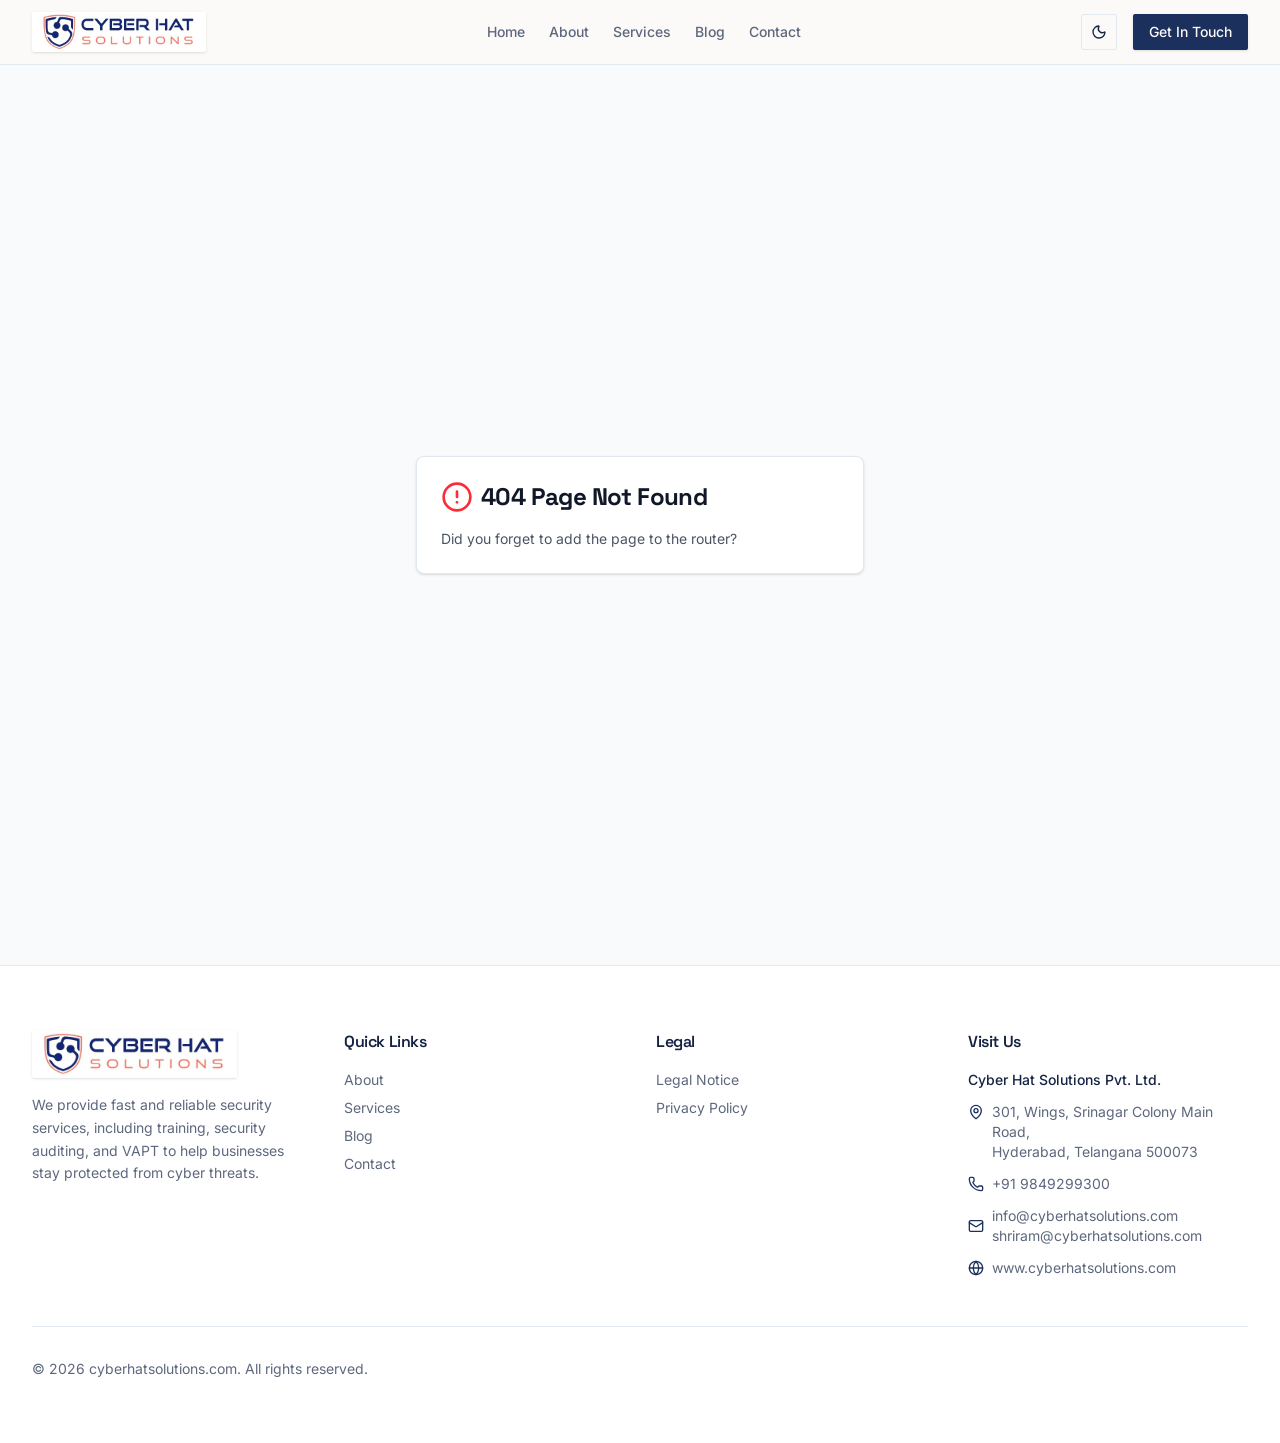
<file: index.html>
<!DOCTYPE html>
<html lang="en">
  <head>
    <meta charset="UTF-8" />
    <meta name="viewport" content="width=device-width, initial-scale=1.0, maximum-scale=1" />
    <title>CyberhatSolutions.com | Cybersecurity Consulting &amp; Training</title>
    <meta name="description" content="CyberHatSolutions provides cybersecurity consulting, VAPT, security auditing, compliance, and professional training services." />
    <meta name="robots" content="index, follow" />
    <meta property="og:title" content="CyberhatSolutions.com" />
    <meta property="og:description" content="Cybersecurity consulting, VAPT, security auditing, compliance, and professional training services." />
    <meta property="og:type" content="website" />
    <meta name="twitter:card" content="summary_large_image" />
    <meta name="twitter:title" content="CyberhatSolutions.com" />
    <meta name="twitter:description" content="Cybersecurity consulting, VAPT, security auditing, compliance, and professional training services." />
    <script>
      (function () {
        var stored = localStorage.getItem('cyberhat-theme');
        var prefersDark = window.matchMedia('(prefers-color-scheme: dark)').matches;
        document.documentElement.classList.toggle('dark', stored ? stored === 'dark' : prefersDark);
      })();
    </script>
    <link rel="icon" type="image/svg+xml" href="/favicon.svg" />
    <link rel="preconnect" href="https://fonts.googleapis.com">
    <link rel="preconnect" href="https://fonts.gstatic.com" crossorigin>
    <link href="https://fonts.googleapis.com/css2?family=Inter:wght@400;500;600;700&display=swap" rel="stylesheet">
    <script type="module" crossorigin src="/assets/index-q14J6vjS.js"></script>
    <link rel="stylesheet" crossorigin href="/assets/index-Cntqm3XF.css">
  </head>
  <body>
    <div id="root"></div>
  </body>
</html>
</file>
<file: assets/index-Cntqm3XF.css>
@import"https://fonts.googleapis.com/css2?family=Inter:wght@400;500;600;700&family=Space+Grotesk:wght@500;600;700&family=Space+Mono:ital,wght@0,400;0,700;1,400&display=swap";@layer components;@layer properties{@supports (((-webkit-hyphens:none)) and (not (margin-trim:inline))) or ((-moz-orient:inline) and (not (color:rgb(from red r g b)))){*,:before,:after,::backdrop{--tw-translate-x:0;--tw-translate-y:0;--tw-translate-z:0;--tw-rotate-x:initial;--tw-rotate-y:initial;--tw-rotate-z:initial;--tw-skew-x:initial;--tw-skew-y:initial;--tw-space-y-reverse:0;--tw-space-x-reverse:0;--tw-divide-y-reverse:0;--tw-border-style:solid;--tw-gradient-position:initial;--tw-gradient-from:#0000;--tw-gradient-via:#0000;--tw-gradient-to:#0000;--tw-gradient-stops:initial;--tw-gradient-via-stops:initial;--tw-gradient-from-position:0%;--tw-gradient-via-position:50%;--tw-gradient-to-position:100%;--tw-leading:initial;--tw-font-weight:initial;--tw-tracking:initial;--tw-ordinal:initial;--tw-slashed-zero:initial;--tw-numeric-figure:initial;--tw-numeric-spacing:initial;--tw-numeric-fraction:initial;--tw-shadow:0 0 #0000;--tw-shadow-color:initial;--tw-shadow-alpha:100%;--tw-inset-shadow:0 0 #0000;--tw-inset-shadow-color:initial;--tw-inset-shadow-alpha:100%;--tw-ring-color:initial;--tw-ring-shadow:0 0 #0000;--tw-inset-ring-color:initial;--tw-inset-ring-shadow:0 0 #0000;--tw-ring-inset:initial;--tw-ring-offset-width:0px;--tw-ring-offset-color:#fff;--tw-ring-offset-shadow:0 0 #0000;--tw-outline-style:solid;--tw-blur:initial;--tw-brightness:initial;--tw-contrast:initial;--tw-grayscale:initial;--tw-hue-rotate:initial;--tw-invert:initial;--tw-opacity:initial;--tw-saturate:initial;--tw-sepia:initial;--tw-drop-shadow:initial;--tw-drop-shadow-color:initial;--tw-drop-shadow-alpha:100%;--tw-drop-shadow-size:initial;--tw-backdrop-blur:initial;--tw-backdrop-brightness:initial;--tw-backdrop-contrast:initial;--tw-backdrop-grayscale:initial;--tw-backdrop-hue-rotate:initial;--tw-backdrop-invert:initial;--tw-backdrop-opacity:initial;--tw-backdrop-saturate:initial;--tw-backdrop-sepia:initial;--tw-duration:initial;--tw-ease:initial;--tw-scale-x:1;--tw-scale-y:1;--tw-scale-z:1;--tw-content:"";--tw-divide-x-reverse:0;--tw-animation-delay:0s;--tw-animation-direction:normal;--tw-animation-duration:initial;--tw-animation-fill-mode:none;--tw-animation-iteration-count:1;--tw-enter-blur:0;--tw-enter-opacity:1;--tw-enter-rotate:0;--tw-enter-scale:1;--tw-enter-translate-x:0;--tw-enter-translate-y:0;--tw-exit-blur:0;--tw-exit-opacity:1;--tw-exit-rotate:0;--tw-exit-scale:1;--tw-exit-translate-x:0;--tw-exit-translate-y:0}}}@layer theme{:root,:host{--color-red-50:oklch(97.1% .013 17.38);--color-red-300:oklch(80.8% .114 19.571);--color-red-400:oklch(70.4% .191 22.216);--color-red-500:oklch(63.7% .237 25.331);--color-red-600:oklch(57.7% .245 27.325);--color-cyan-400:oklch(78.9% .154 211.53);--color-gray-50:oklch(98.5% .002 247.839);--color-gray-100:oklch(96.7% .003 264.542);--color-gray-600:oklch(44.6% .03 256.802);--color-gray-700:oklch(37.3% .034 259.733);--color-gray-800:oklch(27.8% .033 256.848);--color-gray-900:oklch(21% .034 264.665);--color-black:#000;--color-white:#fff;--spacing:.25rem;--container-sm:24rem;--container-md:28rem;--container-lg:32rem;--container-2xl:42rem;--container-3xl:48rem;--container-4xl:56rem;--text-xs:.75rem;--text-xs--line-height:calc(1 / .75);--text-sm:.875rem;--text-sm--line-height:calc(1.25 / .875);--text-base:1rem;--text-base--line-height: 1.5 ;--text-lg:1.125rem;--text-lg--line-height:calc(1.75 / 1.125);--text-xl:1.25rem;--text-xl--line-height:calc(1.75 / 1.25);--text-2xl:1.5rem;--text-2xl--line-height:calc(2 / 1.5);--text-3xl:1.875rem;--text-3xl--line-height: 1.2 ;--text-4xl:2.25rem;--text-4xl--line-height:calc(2.5 / 2.25);--text-5xl:3rem;--text-5xl--line-height:1;--text-6xl:3.75rem;--text-6xl--line-height:1;--text-7xl:4.5rem;--text-7xl--line-height:1;--text-8xl:6rem;--text-8xl--line-height:1;--text-9xl:8rem;--text-9xl--line-height:1;--font-weight-normal:400;--font-weight-medium:500;--font-weight-semibold:600;--font-weight-bold:700;--tracking-tight:-.025em;--tracking-wider:.05em;--tracking-widest:.1em;--leading-snug:1.375;--leading-normal:1.5;--leading-relaxed:1.625;--radius-2xl:1rem;--ease-in-out:cubic-bezier(.4, 0, .2, 1);--animate-spin:spin 1s linear infinite;--animate-pulse:pulse 2s cubic-bezier(.4, 0, .6, 1) infinite;--blur-sm:8px;--blur-md:12px;--blur-2xl:40px;--aspect-video:16 / 9;--default-transition-duration:.15s;--default-transition-timing-function:cubic-bezier(.4, 0, .2, 1);--default-font-family:var(--app-font-sans);--default-mono-font-family:var(--app-font-mono);--color-border:hsl(var(--border))}}@layer base{*,:after,:before,::backdrop{box-sizing:border-box;border:0 solid;margin:0;padding:0}::file-selector-button{box-sizing:border-box;border:0 solid;margin:0;padding:0}html,:host{-webkit-text-size-adjust:100%;tab-size:4;line-height:1.5;font-family:var(--default-font-family,-apple-system, BlinkMacSystemFont, "Segoe UI", Roboto, "Helvetica Neue", "Noto Sans", Arial, sans-serif, "Apple Color Emoji", "Segoe UI Emoji", "Segoe UI Symbol", "Noto Color Emoji");font-feature-settings:var(--default-font-feature-settings,normal);font-variation-settings:var(--default-font-variation-settings,normal);-webkit-tap-highlight-color:transparent}hr{height:0;color:inherit;border-top-width:1px}abbr:where([title]){-webkit-text-decoration:underline dotted;text-decoration:underline dotted}h1,h2,h3,h4,h5,h6{font-size:inherit;font-weight:inherit}a{color:inherit;-webkit-text-decoration:inherit;text-decoration:inherit}b,strong{font-weight:bolder}code,kbd,samp,pre{font-family:var(--default-mono-font-family,ui-monospace, SFMono-Regular, Menlo, Monaco, Consolas, "Liberation Mono", "Courier New", monospace);font-feature-settings:var(--default-mono-font-feature-settings,normal);font-variation-settings:var(--default-mono-font-variation-settings,normal);font-size:1em}small{font-size:80%}sub,sup{vertical-align:baseline;font-size:75%;line-height:0;position:relative}sub{bottom:-.25em}sup{top:-.5em}table{text-indent:0;border-color:inherit;border-collapse:collapse}:-moz-focusring:where(:not(iframe)){outline:auto}progress{vertical-align:baseline}summary{display:list-item}ol,ul,menu{list-style:none}img,svg,video,canvas,audio,iframe,embed,object{vertical-align:middle;display:block}img,video{max-width:100%;height:auto}button,input,select,optgroup,textarea{font:inherit;font-feature-settings:inherit;font-variation-settings:inherit;letter-spacing:inherit;color:inherit;opacity:1;background-color:#0000;border-radius:0}::file-selector-button{font:inherit;font-feature-settings:inherit;font-variation-settings:inherit;letter-spacing:inherit;color:inherit;opacity:1;background-color:#0000;border-radius:0}:where(select:is([multiple],[size])) optgroup{font-weight:bolder}:where(select:is([multiple],[size])) optgroup option{padding-inline-start:20px}::file-selector-button{margin-inline-end:4px}::placeholder{opacity:1}@supports (not ((-webkit-appearance:-apple-pay-button))) or (contain-intrinsic-size:1px){::placeholder{color:currentColor}@supports (color:color-mix(in lab,red,red)){::placeholder{color:color-mix(in oklab,currentcolor 50%,transparent)}}}textarea{resize:vertical}::-webkit-search-decoration{-webkit-appearance:none}::-webkit-date-and-time-value{min-height:1lh;text-align:inherit}::-webkit-datetime-edit{display:inline-flex}::-webkit-datetime-edit-fields-wrapper{padding:0}::-webkit-datetime-edit{padding-block:0}::-webkit-datetime-edit-year-field{padding-block:0}::-webkit-datetime-edit-month-field{padding-block:0}::-webkit-datetime-edit-day-field{padding-block:0}::-webkit-datetime-edit-hour-field{padding-block:0}::-webkit-datetime-edit-minute-field{padding-block:0}::-webkit-datetime-edit-second-field{padding-block:0}::-webkit-datetime-edit-millisecond-field{padding-block:0}::-webkit-datetime-edit-meridiem-field{padding-block:0}::-webkit-calendar-picker-indicator{line-height:1}:-moz-ui-invalid{box-shadow:none}button,input:where([type=button],[type=reset],[type=submit]){appearance:button}::file-selector-button{appearance:button}::-webkit-inner-spin-button{height:auto}::-webkit-outer-spin-button{height:auto}[hidden]:where(:not([hidden=until-found])){display:none!important}*{border-color:hsl(var(--border))}body{background-color:hsl(var(--background));font-family:var(--app-font-sans);color:hsl(var(--foreground));-webkit-font-smoothing:antialiased;-moz-osx-font-smoothing:grayscale}h1,h2,h3,h4,h5,h6{font-family:var(--app-font-display);--tw-tracking:var(--tracking-tight);letter-spacing:var(--tracking-tight)}}@layer utilities{.\@container\/field-group{container:field-group/inline-size}.pointer-events-auto{pointer-events:auto}.pointer-events-none{pointer-events:none}.invisible{visibility:hidden}.sr-only{clip-path:inset(50%);white-space:nowrap;border-width:0;width:1px;height:1px;margin:-1px;padding:0;position:absolute;overflow:hidden}.absolute{position:absolute}.fixed{position:fixed}.relative{position:relative}.static{position:static}.sticky{position:sticky}.inset-0{inset:0}.inset-x-0{inset-inline:0}.inset-y-0{inset-block:0}.-top-4{top:calc(var(--spacing) * -4)}.-top-12{top:calc(var(--spacing) * -12)}.top-0{top:0}.top-1\.5{top:calc(var(--spacing) * 1.5)}.top-1\/2{top:50%}.top-2{top:calc(var(--spacing) * 2)}.top-3\.5{top:calc(var(--spacing) * 3.5)}.top-4{top:calc(var(--spacing) * 4)}.top-\[1px\]{top:1px}.top-\[50\%\]{top:50%}.top-\[60\%\]{top:60%}.top-full{top:100%}.-right-12{right:calc(var(--spacing) * -12)}.right-0{right:0}.right-1{right:var(--spacing)}.right-2{right:calc(var(--spacing) * 2)}.right-3{right:calc(var(--spacing) * 3)}.right-4{right:calc(var(--spacing) * 4)}.-bottom-12{bottom:calc(var(--spacing) * -12)}.bottom-0{bottom:0}.-left-4{left:calc(var(--spacing) * -4)}.-left-12{left:calc(var(--spacing) * -12)}.left-0{left:0}.left-1\/2{left:50%}.left-2{left:calc(var(--spacing) * 2)}.left-\[50\%\]{left:50%}.-z-10{z-index:-10}.z-0{z-index:0}.z-10{z-index:10}.z-20{z-index:20}.z-50{z-index:50}.z-\[1\]{z-index:1}.z-\[100\]{z-index:100}.order-first{order:-9999}.order-last{order:9999}.container{width:100%}@media(min-width:40rem){.container{max-width:40rem}}@media(min-width:48rem){.container{max-width:48rem}}@media(min-width:64rem){.container{max-width:64rem}}@media(min-width:80rem){.container{max-width:80rem}}@media(min-width:96rem){.container{max-width:96rem}}.\!m-0{margin:0!important}.-mx-1{margin-inline:calc(var(--spacing) * -1)}.mx-2{margin-inline:calc(var(--spacing) * 2)}.mx-3\.5{margin-inline:calc(var(--spacing) * 3.5)}.mx-4{margin-inline:calc(var(--spacing) * 4)}.mx-auto{margin-inline:auto}.-my-2{margin-block:calc(var(--spacing) * -2)}.my-0{margin-block:0}.my-0\.5{margin-block:calc(var(--spacing) * .5)}.my-1{margin-block:var(--spacing)}.prose{color:var(--tw-prose-body);max-width:65ch}.prose :where(p):not(:where([class~=not-prose],[class~=not-prose] *)){margin-top:1.25em;margin-bottom:1.25em}.prose :where([class~=lead]):not(:where([class~=not-prose],[class~=not-prose] *)){color:var(--tw-prose-lead);margin-top:1.2em;margin-bottom:1.2em;font-size:1.25em;line-height:1.6}.prose :where(a):not(:where([class~=not-prose],[class~=not-prose] *)){color:var(--tw-prose-links);font-weight:500;text-decoration:underline}.prose :where(strong):not(:where([class~=not-prose],[class~=not-prose] *)){color:var(--tw-prose-bold);font-weight:600}.prose :where(a strong):not(:where([class~=not-prose],[class~=not-prose] *)),.prose :where(blockquote strong):not(:where([class~=not-prose],[class~=not-prose] *)),.prose :where(thead th strong):not(:where([class~=not-prose],[class~=not-prose] *)){color:inherit}.prose :where(ol):not(:where([class~=not-prose],[class~=not-prose] *)){margin-top:1.25em;margin-bottom:1.25em;padding-inline-start:1.625em;list-style-type:decimal}.prose :where(ol[type=A]):not(:where([class~=not-prose],[class~=not-prose] *)){list-style-type:upper-alpha}.prose :where(ol[type=a]):not(:where([class~=not-prose],[class~=not-prose] *)){list-style-type:lower-alpha}.prose :where(ol[type=A s]):not(:where([class~=not-prose],[class~=not-prose] *)){list-style-type:upper-alpha}.prose :where(ol[type=a s]):not(:where([class~=not-prose],[class~=not-prose] *)){list-style-type:lower-alpha}.prose :where(ol[type=I]):not(:where([class~=not-prose],[class~=not-prose] *)){list-style-type:upper-roman}.prose :where(ol[type=i]):not(:where([class~=not-prose],[class~=not-prose] *)){list-style-type:lower-roman}.prose :where(ol[type=I s]):not(:where([class~=not-prose],[class~=not-prose] *)){list-style-type:upper-roman}.prose :where(ol[type=i s]):not(:where([class~=not-prose],[class~=not-prose] *)){list-style-type:lower-roman}.prose :where(ol[type="1"]):not(:where([class~=not-prose],[class~=not-prose] *)){list-style-type:decimal}.prose :where(ul):not(:where([class~=not-prose],[class~=not-prose] *)){margin-top:1.25em;margin-bottom:1.25em;padding-inline-start:1.625em;list-style-type:disc}.prose :where(ol>li):not(:where([class~=not-prose],[class~=not-prose] *))::marker{color:var(--tw-prose-counters);font-weight:400}.prose :where(ul>li):not(:where([class~=not-prose],[class~=not-prose] *))::marker{color:var(--tw-prose-bullets)}.prose :where(dt):not(:where([class~=not-prose],[class~=not-prose] *)){color:var(--tw-prose-headings);margin-top:1.25em;font-weight:600}.prose :where(hr):not(:where([class~=not-prose],[class~=not-prose] *)){border-color:var(--tw-prose-hr);border-top-width:1px;margin-top:3em;margin-bottom:3em}.prose :where(blockquote):not(:where([class~=not-prose],[class~=not-prose] *)){color:var(--tw-prose-quotes);border-inline-start-width:.25rem;border-inline-start-color:var(--tw-prose-quote-borders);quotes:"“""”""‘""’";margin-top:1.6em;margin-bottom:1.6em;padding-inline-start:1em;font-style:italic;font-weight:500}.prose :where(blockquote p:first-of-type):not(:where([class~=not-prose],[class~=not-prose] *)):before{content:open-quote}.prose :where(blockquote p:last-of-type):not(:where([class~=not-prose],[class~=not-prose] *)):after{content:close-quote}.prose :where(h1):not(:where([class~=not-prose],[class~=not-prose] *)){color:var(--tw-prose-headings);margin-top:0;margin-bottom:.888889em;font-size:2.25em;font-weight:800;line-height:1.11111}.prose :where(h1 strong):not(:where([class~=not-prose],[class~=not-prose] *)){color:inherit;font-weight:900}.prose :where(h2):not(:where([class~=not-prose],[class~=not-prose] *)){color:var(--tw-prose-headings);margin-top:2em;margin-bottom:1em;font-size:1.5em;font-weight:700;line-height:1.33333}.prose :where(h2 strong):not(:where([class~=not-prose],[class~=not-prose] *)){color:inherit;font-weight:800}.prose :where(h3):not(:where([class~=not-prose],[class~=not-prose] *)){color:var(--tw-prose-headings);margin-top:1.6em;margin-bottom:.6em;font-size:1.25em;font-weight:600;line-height:1.6}.prose :where(h3 strong):not(:where([class~=not-prose],[class~=not-prose] *)){color:inherit;font-weight:700}.prose :where(h4):not(:where([class~=not-prose],[class~=not-prose] *)){color:var(--tw-prose-headings);margin-top:1.5em;margin-bottom:.5em;font-weight:600;line-height:1.5}.prose :where(h4 strong):not(:where([class~=not-prose],[class~=not-prose] *)){color:inherit;font-weight:700}.prose :where(img):not(:where([class~=not-prose],[class~=not-prose] *)){margin-top:2em;margin-bottom:2em}.prose :where(picture):not(:where([class~=not-prose],[class~=not-prose] *)){margin-top:2em;margin-bottom:2em;display:block}.prose :where(video):not(:where([class~=not-prose],[class~=not-prose] *)){margin-top:2em;margin-bottom:2em}.prose :where(kbd):not(:where([class~=not-prose],[class~=not-prose] *)){color:var(--tw-prose-kbd);box-shadow:0 0 0 1px var(--tw-prose-kbd-shadows),0 3px 0 var(--tw-prose-kbd-shadows);padding-top:.1875em;padding-inline-end:.375em;padding-bottom:.1875em;border-radius:.3125rem;padding-inline-start:.375em;font-family:inherit;font-size:.875em;font-weight:500}.prose :where(code):not(:where([class~=not-prose],[class~=not-prose] *)){color:var(--tw-prose-code);font-size:.875em;font-weight:600}.prose :where(code):not(:where([class~=not-prose],[class~=not-prose] *)):before,.prose :where(code):not(:where([class~=not-prose],[class~=not-prose] *)):after{content:"`"}.prose :where(a code):not(:where([class~=not-prose],[class~=not-prose] *)),.prose :where(h1 code):not(:where([class~=not-prose],[class~=not-prose] *)){color:inherit}.prose :where(h2 code):not(:where([class~=not-prose],[class~=not-prose] *)){color:inherit;font-size:.875em}.prose :where(h3 code):not(:where([class~=not-prose],[class~=not-prose] *)){color:inherit;font-size:.9em}.prose :where(h4 code):not(:where([class~=not-prose],[class~=not-prose] *)),.prose :where(blockquote code):not(:where([class~=not-prose],[class~=not-prose] *)),.prose :where(thead th code):not(:where([class~=not-prose],[class~=not-prose] *)){color:inherit}.prose :where(pre):not(:where([class~=not-prose],[class~=not-prose] *)){color:var(--tw-prose-pre-code);background-color:var(--tw-prose-pre-bg);padding-top:.857143em;padding-inline-end:1.14286em;padding-bottom:.857143em;border-radius:.375rem;margin-top:1.71429em;margin-bottom:1.71429em;padding-inline-start:1.14286em;font-size:.875em;font-weight:400;line-height:1.71429;overflow-x:auto}.prose :where(pre code):not(:where([class~=not-prose],[class~=not-prose] *)){font-weight:inherit;color:inherit;font-size:inherit;font-family:inherit;line-height:inherit;background-color:#0000;border-width:0;border-radius:0;padding:0}.prose :where(pre code):not(:where([class~=not-prose],[class~=not-prose] *)):before,.prose :where(pre code):not(:where([class~=not-prose],[class~=not-prose] *)):after{content:none}.prose :where(table):not(:where([class~=not-prose],[class~=not-prose] *)){table-layout:auto;width:100%;margin-top:2em;margin-bottom:2em;font-size:.875em;line-height:1.71429}.prose :where(thead):not(:where([class~=not-prose],[class~=not-prose] *)){border-bottom-width:1px;border-bottom-color:var(--tw-prose-th-borders)}.prose :where(thead th):not(:where([class~=not-prose],[class~=not-prose] *)){color:var(--tw-prose-headings);vertical-align:bottom;padding-inline-end:.571429em;padding-bottom:.571429em;padding-inline-start:.571429em;font-weight:600}.prose :where(tbody tr):not(:where([class~=not-prose],[class~=not-prose] *)){border-bottom-width:1px;border-bottom-color:var(--tw-prose-td-borders)}.prose :where(tbody tr:last-child):not(:where([class~=not-prose],[class~=not-prose] *)){border-bottom-width:0}.prose :where(tbody td):not(:where([class~=not-prose],[class~=not-prose] *)){vertical-align:baseline}.prose :where(tfoot):not(:where([class~=not-prose],[class~=not-prose] *)){border-top-width:1px;border-top-color:var(--tw-prose-th-borders)}.prose :where(tfoot td):not(:where([class~=not-prose],[class~=not-prose] *)){vertical-align:top}.prose :where(th,td):not(:where([class~=not-prose],[class~=not-prose] *)){text-align:start}.prose :where(figure>*):not(:where([class~=not-prose],[class~=not-prose] *)){margin-top:0;margin-bottom:0}.prose :where(figcaption):not(:where([class~=not-prose],[class~=not-prose] *)){color:var(--tw-prose-captions);margin-top:.857143em;font-size:.875em;line-height:1.42857}.prose{--tw-prose-body:oklch(37.3% .034 259.733);--tw-prose-headings:oklch(21% .034 264.665);--tw-prose-lead:oklch(44.6% .03 256.802);--tw-prose-links:oklch(21% .034 264.665);--tw-prose-bold:oklch(21% .034 264.665);--tw-prose-counters:oklch(55.1% .027 264.364);--tw-prose-bullets:oklch(87.2% .01 258.338);--tw-prose-hr:oklch(92.8% .006 264.531);--tw-prose-quotes:oklch(21% .034 264.665);--tw-prose-quote-borders:oklch(92.8% .006 264.531);--tw-prose-captions:oklch(55.1% .027 264.364);--tw-prose-kbd:oklch(21% .034 264.665);--tw-prose-kbd-shadows:oklab(21% -.00316127 -.0338527/.1);--tw-prose-code:oklch(21% .034 264.665);--tw-prose-pre-code:oklch(92.8% .006 264.531);--tw-prose-pre-bg:oklch(27.8% .033 256.848);--tw-prose-th-borders:oklch(87.2% .01 258.338);--tw-prose-td-borders:oklch(92.8% .006 264.531);--tw-prose-invert-body:oklch(87.2% .01 258.338);--tw-prose-invert-headings:#fff;--tw-prose-invert-lead:oklch(70.7% .022 261.325);--tw-prose-invert-links:#fff;--tw-prose-invert-bold:#fff;--tw-prose-invert-counters:oklch(70.7% .022 261.325);--tw-prose-invert-bullets:oklch(44.6% .03 256.802);--tw-prose-invert-hr:oklch(37.3% .034 259.733);--tw-prose-invert-quotes:oklch(96.7% .003 264.542);--tw-prose-invert-quote-borders:oklch(37.3% .034 259.733);--tw-prose-invert-captions:oklch(70.7% .022 261.325);--tw-prose-invert-kbd:#fff;--tw-prose-invert-kbd-shadows:#ffffff1a;--tw-prose-invert-code:#fff;--tw-prose-invert-pre-code:oklch(87.2% .01 258.338);--tw-prose-invert-pre-bg:#00000080;--tw-prose-invert-th-borders:oklch(44.6% .03 256.802);--tw-prose-invert-td-borders:oklch(37.3% .034 259.733);font-size:1rem;line-height:1.75}.prose :where(picture>img):not(:where([class~=not-prose],[class~=not-prose] *)){margin-top:0;margin-bottom:0}.prose :where(li):not(:where([class~=not-prose],[class~=not-prose] *)){margin-top:.5em;margin-bottom:.5em}.prose :where(ol>li):not(:where([class~=not-prose],[class~=not-prose] *)),.prose :where(ul>li):not(:where([class~=not-prose],[class~=not-prose] *)){padding-inline-start:.375em}.prose :where(.prose>ul>li p):not(:where([class~=not-prose],[class~=not-prose] *)){margin-top:.75em;margin-bottom:.75em}.prose :where(.prose>ul>li>p:first-child):not(:where([class~=not-prose],[class~=not-prose] *)){margin-top:1.25em}.prose :where(.prose>ul>li>p:last-child):not(:where([class~=not-prose],[class~=not-prose] *)){margin-bottom:1.25em}.prose :where(.prose>ol>li>p:first-child):not(:where([class~=not-prose],[class~=not-prose] *)){margin-top:1.25em}.prose :where(.prose>ol>li>p:last-child):not(:where([class~=not-prose],[class~=not-prose] *)){margin-bottom:1.25em}.prose :where(ul ul,ul ol,ol ul,ol ol):not(:where([class~=not-prose],[class~=not-prose] *)){margin-top:.75em;margin-bottom:.75em}.prose :where(dl):not(:where([class~=not-prose],[class~=not-prose] *)){margin-top:1.25em;margin-bottom:1.25em}.prose :where(dd):not(:where([class~=not-prose],[class~=not-prose] *)){margin-top:.5em;padding-inline-start:1.625em}.prose :where(hr+*):not(:where([class~=not-prose],[class~=not-prose] *)),.prose :where(h2+*):not(:where([class~=not-prose],[class~=not-prose] *)),.prose :where(h3+*):not(:where([class~=not-prose],[class~=not-prose] *)),.prose :where(h4+*):not(:where([class~=not-prose],[class~=not-prose] *)){margin-top:0}.prose :where(thead th:first-child):not(:where([class~=not-prose],[class~=not-prose] *)){padding-inline-start:0}.prose :where(thead th:last-child):not(:where([class~=not-prose],[class~=not-prose] *)){padding-inline-end:0}.prose :where(tbody td,tfoot td):not(:where([class~=not-prose],[class~=not-prose] *)){padding-top:.571429em;padding-inline-end:.571429em;padding-bottom:.571429em;padding-inline-start:.571429em}.prose :where(tbody td:first-child,tfoot td:first-child):not(:where([class~=not-prose],[class~=not-prose] *)){padding-inline-start:0}.prose :where(tbody td:last-child,tfoot td:last-child):not(:where([class~=not-prose],[class~=not-prose] *)){padding-inline-end:0}.prose :where(figure):not(:where([class~=not-prose],[class~=not-prose] *)){margin-top:2em;margin-bottom:2em}.prose :where(.prose>:first-child):not(:where([class~=not-prose],[class~=not-prose] *)){margin-top:0}.prose :where(.prose>:last-child):not(:where([class~=not-prose],[class~=not-prose] *)){margin-bottom:0}.prose-base{font-size:1rem;line-height:1.75}.prose-base :where(p):not(:where([class~=not-prose],[class~=not-prose] *)){margin-top:1.25em;margin-bottom:1.25em}.prose-base :where([class~=lead]):not(:where([class~=not-prose],[class~=not-prose] *)){margin-top:1.2em;margin-bottom:1.2em;font-size:1.25em;line-height:1.6}.prose-base :where(blockquote):not(:where([class~=not-prose],[class~=not-prose] *)){margin-top:1.6em;margin-bottom:1.6em;padding-inline-start:1em}.prose-base :where(h1):not(:where([class~=not-prose],[class~=not-prose] *)){margin-top:0;margin-bottom:.888889em;font-size:2.25em;line-height:1.11111}.prose-base :where(h2):not(:where([class~=not-prose],[class~=not-prose] *)){margin-top:2em;margin-bottom:1em;font-size:1.5em;line-height:1.33333}.prose-base :where(h3):not(:where([class~=not-prose],[class~=not-prose] *)){margin-top:1.6em;margin-bottom:.6em;font-size:1.25em;line-height:1.6}.prose-base :where(h4):not(:where([class~=not-prose],[class~=not-prose] *)){margin-top:1.5em;margin-bottom:.5em;line-height:1.5}.prose-base :where(img):not(:where([class~=not-prose],[class~=not-prose] *)),.prose-base :where(picture):not(:where([class~=not-prose],[class~=not-prose] *)){margin-top:2em;margin-bottom:2em}.prose-base :where(picture>img):not(:where([class~=not-prose],[class~=not-prose] *)){margin-top:0;margin-bottom:0}.prose-base :where(video):not(:where([class~=not-prose],[class~=not-prose] *)){margin-top:2em;margin-bottom:2em}.prose-base :where(kbd):not(:where([class~=not-prose],[class~=not-prose] *)){padding-top:.1875em;padding-inline-end:.375em;padding-bottom:.1875em;border-radius:.3125rem;padding-inline-start:.375em;font-size:.875em}.prose-base :where(code):not(:where([class~=not-prose],[class~=not-prose] *)),.prose-base :where(h2 code):not(:where([class~=not-prose],[class~=not-prose] *)){font-size:.875em}.prose-base :where(h3 code):not(:where([class~=not-prose],[class~=not-prose] *)){font-size:.9em}.prose-base :where(pre):not(:where([class~=not-prose],[class~=not-prose] *)){padding-top:.857143em;padding-inline-end:1.14286em;padding-bottom:.857143em;border-radius:.375rem;margin-top:1.71429em;margin-bottom:1.71429em;padding-inline-start:1.14286em;font-size:.875em;line-height:1.71429}.prose-base :where(ol):not(:where([class~=not-prose],[class~=not-prose] *)),.prose-base :where(ul):not(:where([class~=not-prose],[class~=not-prose] *)){margin-top:1.25em;margin-bottom:1.25em;padding-inline-start:1.625em}.prose-base :where(li):not(:where([class~=not-prose],[class~=not-prose] *)){margin-top:.5em;margin-bottom:.5em}.prose-base :where(ol>li):not(:where([class~=not-prose],[class~=not-prose] *)),.prose-base :where(ul>li):not(:where([class~=not-prose],[class~=not-prose] *)){padding-inline-start:.375em}.prose-base :where(.prose-base>ul>li p):not(:where([class~=not-prose],[class~=not-prose] *)){margin-top:.75em;margin-bottom:.75em}.prose-base :where(.prose-base>ul>li>p:first-child):not(:where([class~=not-prose],[class~=not-prose] *)){margin-top:1.25em}.prose-base :where(.prose-base>ul>li>p:last-child):not(:where([class~=not-prose],[class~=not-prose] *)){margin-bottom:1.25em}.prose-base :where(.prose-base>ol>li>p:first-child):not(:where([class~=not-prose],[class~=not-prose] *)){margin-top:1.25em}.prose-base :where(.prose-base>ol>li>p:last-child):not(:where([class~=not-prose],[class~=not-prose] *)){margin-bottom:1.25em}.prose-base :where(ul ul,ul ol,ol ul,ol ol):not(:where([class~=not-prose],[class~=not-prose] *)){margin-top:.75em;margin-bottom:.75em}.prose-base :where(dl):not(:where([class~=not-prose],[class~=not-prose] *)){margin-top:1.25em;margin-bottom:1.25em}.prose-base :where(dt):not(:where([class~=not-prose],[class~=not-prose] *)){margin-top:1.25em}.prose-base :where(dd):not(:where([class~=not-prose],[class~=not-prose] *)){margin-top:.5em;padding-inline-start:1.625em}.prose-base :where(hr):not(:where([class~=not-prose],[class~=not-prose] *)){margin-top:3em;margin-bottom:3em}.prose-base :where(hr+*):not(:where([class~=not-prose],[class~=not-prose] *)),.prose-base :where(h2+*):not(:where([class~=not-prose],[class~=not-prose] *)),.prose-base :where(h3+*):not(:where([class~=not-prose],[class~=not-prose] *)),.prose-base :where(h4+*):not(:where([class~=not-prose],[class~=not-prose] *)){margin-top:0}.prose-base :where(table):not(:where([class~=not-prose],[class~=not-prose] *)){font-size:.875em;line-height:1.71429}.prose-base :where(thead th):not(:where([class~=not-prose],[class~=not-prose] *)){padding-inline-end:.571429em;padding-bottom:.571429em;padding-inline-start:.571429em}.prose-base :where(thead th:first-child):not(:where([class~=not-prose],[class~=not-prose] *)){padding-inline-start:0}.prose-base :where(thead th:last-child):not(:where([class~=not-prose],[class~=not-prose] *)){padding-inline-end:0}.prose-base :where(tbody td,tfoot td):not(:where([class~=not-prose],[class~=not-prose] *)){padding-top:.571429em;padding-inline-end:.571429em;padding-bottom:.571429em;padding-inline-start:.571429em}.prose-base :where(tbody td:first-child,tfoot td:first-child):not(:where([class~=not-prose],[class~=not-prose] *)){padding-inline-start:0}.prose-base :where(tbody td:last-child,tfoot td:last-child):not(:where([class~=not-prose],[class~=not-prose] *)){padding-inline-end:0}.prose-base :where(figure):not(:where([class~=not-prose],[class~=not-prose] *)){margin-top:2em;margin-bottom:2em}.prose-base :where(figure>*):not(:where([class~=not-prose],[class~=not-prose] *)){margin-top:0;margin-bottom:0}.prose-base :where(figcaption):not(:where([class~=not-prose],[class~=not-prose] *)){margin-top:.857143em;font-size:.875em;line-height:1.42857}.prose-base :where(.prose-base>:first-child):not(:where([class~=not-prose],[class~=not-prose] *)){margin-top:0}.prose-base :where(.prose-base>:last-child):not(:where([class~=not-prose],[class~=not-prose] *)){margin-bottom:0}.prose-lg{font-size:1.125rem;line-height:1.77778}.prose-lg :where(p):not(:where([class~=not-prose],[class~=not-prose] *)){margin-top:1.33333em;margin-bottom:1.33333em}.prose-lg :where([class~=lead]):not(:where([class~=not-prose],[class~=not-prose] *)){margin-top:1.09091em;margin-bottom:1.09091em;font-size:1.22222em;line-height:1.45455}.prose-lg :where(blockquote):not(:where([class~=not-prose],[class~=not-prose] *)){margin-top:1.66667em;margin-bottom:1.66667em;padding-inline-start:1em}.prose-lg :where(h1):not(:where([class~=not-prose],[class~=not-prose] *)){margin-top:0;margin-bottom:.833333em;font-size:2.66667em;line-height:1}.prose-lg :where(h2):not(:where([class~=not-prose],[class~=not-prose] *)){margin-top:1.86667em;margin-bottom:1.06667em;font-size:1.66667em;line-height:1.33333}.prose-lg :where(h3):not(:where([class~=not-prose],[class~=not-prose] *)){margin-top:1.66667em;margin-bottom:.666667em;font-size:1.33333em;line-height:1.5}.prose-lg :where(h4):not(:where([class~=not-prose],[class~=not-prose] *)){margin-top:1.77778em;margin-bottom:.444444em;line-height:1.55556}.prose-lg :where(img):not(:where([class~=not-prose],[class~=not-prose] *)),.prose-lg :where(picture):not(:where([class~=not-prose],[class~=not-prose] *)){margin-top:1.77778em;margin-bottom:1.77778em}.prose-lg :where(picture>img):not(:where([class~=not-prose],[class~=not-prose] *)){margin-top:0;margin-bottom:0}.prose-lg :where(video):not(:where([class~=not-prose],[class~=not-prose] *)){margin-top:1.77778em;margin-bottom:1.77778em}.prose-lg :where(kbd):not(:where([class~=not-prose],[class~=not-prose] *)){padding-top:.222222em;padding-inline-end:.444444em;padding-bottom:.222222em;border-radius:.3125rem;padding-inline-start:.444444em;font-size:.888889em}.prose-lg :where(code):not(:where([class~=not-prose],[class~=not-prose] *)){font-size:.888889em}.prose-lg :where(h2 code):not(:where([class~=not-prose],[class~=not-prose] *)){font-size:.866667em}.prose-lg :where(h3 code):not(:where([class~=not-prose],[class~=not-prose] *)){font-size:.875em}.prose-lg :where(pre):not(:where([class~=not-prose],[class~=not-prose] *)){padding-top:1em;padding-inline-end:1.5em;padding-bottom:1em;border-radius:.375rem;margin-top:2em;margin-bottom:2em;padding-inline-start:1.5em;font-size:.888889em;line-height:1.75}.prose-lg :where(ol):not(:where([class~=not-prose],[class~=not-prose] *)),.prose-lg :where(ul):not(:where([class~=not-prose],[class~=not-prose] *)){margin-top:1.33333em;margin-bottom:1.33333em;padding-inline-start:1.55556em}.prose-lg :where(li):not(:where([class~=not-prose],[class~=not-prose] *)){margin-top:.666667em;margin-bottom:.666667em}.prose-lg :where(ol>li):not(:where([class~=not-prose],[class~=not-prose] *)),.prose-lg :where(ul>li):not(:where([class~=not-prose],[class~=not-prose] *)){padding-inline-start:.444444em}.prose-lg :where(.prose-lg>ul>li p):not(:where([class~=not-prose],[class~=not-prose] *)){margin-top:.888889em;margin-bottom:.888889em}.prose-lg :where(.prose-lg>ul>li>p:first-child):not(:where([class~=not-prose],[class~=not-prose] *)){margin-top:1.33333em}.prose-lg :where(.prose-lg>ul>li>p:last-child):not(:where([class~=not-prose],[class~=not-prose] *)){margin-bottom:1.33333em}.prose-lg :where(.prose-lg>ol>li>p:first-child):not(:where([class~=not-prose],[class~=not-prose] *)){margin-top:1.33333em}.prose-lg :where(.prose-lg>ol>li>p:last-child):not(:where([class~=not-prose],[class~=not-prose] *)){margin-bottom:1.33333em}.prose-lg :where(ul ul,ul ol,ol ul,ol ol):not(:where([class~=not-prose],[class~=not-prose] *)){margin-top:.888889em;margin-bottom:.888889em}.prose-lg :where(dl):not(:where([class~=not-prose],[class~=not-prose] *)){margin-top:1.33333em;margin-bottom:1.33333em}.prose-lg :where(dt):not(:where([class~=not-prose],[class~=not-prose] *)){margin-top:1.33333em}.prose-lg :where(dd):not(:where([class~=not-prose],[class~=not-prose] *)){margin-top:.666667em;padding-inline-start:1.55556em}.prose-lg :where(hr):not(:where([class~=not-prose],[class~=not-prose] *)){margin-top:3.11111em;margin-bottom:3.11111em}.prose-lg :where(hr+*):not(:where([class~=not-prose],[class~=not-prose] *)),.prose-lg :where(h2+*):not(:where([class~=not-prose],[class~=not-prose] *)),.prose-lg :where(h3+*):not(:where([class~=not-prose],[class~=not-prose] *)),.prose-lg :where(h4+*):not(:where([class~=not-prose],[class~=not-prose] *)){margin-top:0}.prose-lg :where(table):not(:where([class~=not-prose],[class~=not-prose] *)){font-size:.888889em;line-height:1.5}.prose-lg :where(thead th):not(:where([class~=not-prose],[class~=not-prose] *)){padding-inline-end:.75em;padding-bottom:.75em;padding-inline-start:.75em}.prose-lg :where(thead th:first-child):not(:where([class~=not-prose],[class~=not-prose] *)){padding-inline-start:0}.prose-lg :where(thead th:last-child):not(:where([class~=not-prose],[class~=not-prose] *)){padding-inline-end:0}.prose-lg :where(tbody td,tfoot td):not(:where([class~=not-prose],[class~=not-prose] *)){padding-top:.75em;padding-inline-end:.75em;padding-bottom:.75em;padding-inline-start:.75em}.prose-lg :where(tbody td:first-child,tfoot td:first-child):not(:where([class~=not-prose],[class~=not-prose] *)){padding-inline-start:0}.prose-lg :where(tbody td:last-child,tfoot td:last-child):not(:where([class~=not-prose],[class~=not-prose] *)){padding-inline-end:0}.prose-lg :where(figure):not(:where([class~=not-prose],[class~=not-prose] *)){margin-top:1.77778em;margin-bottom:1.77778em}.prose-lg :where(figure>*):not(:where([class~=not-prose],[class~=not-prose] *)){margin-top:0;margin-bottom:0}.prose-lg :where(figcaption):not(:where([class~=not-prose],[class~=not-prose] *)){margin-top:1em;font-size:.888889em;line-height:1.5}.prose-lg :where(.prose-lg>:first-child):not(:where([class~=not-prose],[class~=not-prose] *)){margin-top:0}.prose-lg :where(.prose-lg>:last-child):not(:where([class~=not-prose],[class~=not-prose] *)){margin-bottom:0}.-mt-4{margin-top:calc(var(--spacing) * -4)}.mt-0\.5{margin-top:calc(var(--spacing) * .5)}.mt-1\.5{margin-top:calc(var(--spacing) * 1.5)}.mt-2{margin-top:calc(var(--spacing) * 2)}.mt-4{margin-top:calc(var(--spacing) * 4)}.mt-6{margin-top:calc(var(--spacing) * 6)}.mt-12{margin-top:calc(var(--spacing) * 12)}.mt-24{margin-top:calc(var(--spacing) * 24)}.mt-auto{margin-top:auto}.-mr-4{margin-right:calc(var(--spacing) * -4)}.mr-2{margin-right:calc(var(--spacing) * 2)}.mb-1{margin-bottom:var(--spacing)}.mb-2{margin-bottom:calc(var(--spacing) * 2)}.mb-3{margin-bottom:calc(var(--spacing) * 3)}.mb-4{margin-bottom:calc(var(--spacing) * 4)}.mb-6{margin-bottom:calc(var(--spacing) * 6)}.mb-8{margin-bottom:calc(var(--spacing) * 8)}.mb-10{margin-bottom:calc(var(--spacing) * 10)}.mb-12{margin-bottom:calc(var(--spacing) * 12)}.mb-16{margin-bottom:calc(var(--spacing) * 16)}.-ml-4{margin-left:calc(var(--spacing) * -4)}.ml-1{margin-left:var(--spacing)}.ml-2{margin-left:calc(var(--spacing) * 2)}.ml-4{margin-left:calc(var(--spacing) * 4)}.ml-auto{margin-left:auto}.line-clamp-2{-webkit-line-clamp:2;-webkit-box-orient:vertical;display:-webkit-box;overflow:hidden}.line-clamp-3{-webkit-line-clamp:3;-webkit-box-orient:vertical;display:-webkit-box;overflow:hidden}.block{display:block}.flex{display:flex}.grid{display:grid}.hidden{display:none}.inline-flex{display:inline-flex}.table{display:table}.aspect-square{aspect-ratio:1}.aspect-video{aspect-ratio:var(--aspect-video)}.size-4{width:calc(var(--spacing) * 4);height:calc(var(--spacing) * 4)}.size-6{width:calc(var(--spacing) * 6);height:calc(var(--spacing) * 6)}.size-8{width:calc(var(--spacing) * 8);height:calc(var(--spacing) * 8)}.size-10{width:calc(var(--spacing) * 10);height:calc(var(--spacing) * 10)}.size-\[--cell-size\]{width:--cell-size;height:--cell-size}.h-1\.5{height:calc(var(--spacing) * 1.5)}.h-2{height:calc(var(--spacing) * 2)}.h-2\.5{height:calc(var(--spacing) * 2.5)}.h-3{height:calc(var(--spacing) * 3)}.h-3\.5{height:calc(var(--spacing) * 3.5)}.h-4{height:calc(var(--spacing) * 4)}.h-5{height:calc(var(--spacing) * 5)}.h-6{height:calc(var(--spacing) * 6)}.h-7{height:calc(var(--spacing) * 7)}.h-8{height:calc(var(--spacing) * 8)}.h-9{height:calc(var(--spacing) * 9)}.h-10{height:calc(var(--spacing) * 10)}.h-12{height:calc(var(--spacing) * 12)}.h-14{height:calc(var(--spacing) * 14)}.h-16{height:calc(var(--spacing) * 16)}.h-32{height:calc(var(--spacing) * 32)}.h-48{height:calc(var(--spacing) * 48)}.h-64{height:calc(var(--spacing) * 64)}.h-\[--cell-size\]{height:--cell-size}.h-\[1px\]{height:1px}.h-\[600px\]{height:600px}.h-\[var\(--radix-navigation-menu-viewport-height\)\]{height:var(--radix-navigation-menu-viewport-height)}.h-\[var\(--radix-select-trigger-height\)\]{height:var(--radix-select-trigger-height)}.h-auto{height:auto}.h-full{height:100%}.h-px{height:1px}.h-svh{height:100svh}.max-h-\[--radix-context-menu-content-available-height\]{max-height:--radix-context-menu-content-available-height}.max-h-\[--radix-select-content-available-height\]{max-height:--radix-select-content-available-height}.max-h-\[85vh\]{max-height:85vh}.max-h-\[300px\]{max-height:300px}.max-h-\[var\(--radix-dropdown-menu-content-available-height\)\]{max-height:var(--radix-dropdown-menu-content-available-height)}.max-h-screen{max-height:100vh}.min-h-0{min-height:0}.min-h-8{min-height:calc(var(--spacing) * 8)}.min-h-9{min-height:calc(var(--spacing) * 9)}.min-h-10{min-height:calc(var(--spacing) * 10)}.min-h-\[60px\]{min-height:60px}.min-h-\[90vh\]{min-height:90vh}.min-h-\[100dvh\]{min-height:100dvh}.min-h-\[150px\]{min-height:150px}.min-h-screen{min-height:100vh}.min-h-svh{min-height:100svh}.w-0{width:0}.w-1{width:var(--spacing)}.w-2{width:calc(var(--spacing) * 2)}.w-2\.5{width:calc(var(--spacing) * 2.5)}.w-3{width:calc(var(--spacing) * 3)}.w-3\.5{width:calc(var(--spacing) * 3.5)}.w-3\/4{width:75%}.w-4{width:calc(var(--spacing) * 4)}.w-5{width:calc(var(--spacing) * 5)}.w-6{width:calc(var(--spacing) * 6)}.w-7{width:calc(var(--spacing) * 7)}.w-8{width:calc(var(--spacing) * 8)}.w-9{width:calc(var(--spacing) * 9)}.w-10{width:calc(var(--spacing) * 10)}.w-12{width:calc(var(--spacing) * 12)}.w-32{width:calc(var(--spacing) * 32)}.w-64{width:calc(var(--spacing) * 64)}.w-72{width:calc(var(--spacing) * 72)}.w-\[--cell-size\]{width:--cell-size}.w-\[1px\]{width:1px}.w-\[100px\]{width:100px}.w-\[174px\]{width:174px}.w-\[205px\]{width:205px}.w-\[var\(--sidebar-width\)\]{width:var(--sidebar-width)}.w-auto{width:auto}.w-fit{width:fit-content}.w-full{width:100%}.w-max{width:max-content}.w-px{width:1px}.max-w-2xl{max-width:var(--container-2xl)}.max-w-3xl{max-width:var(--container-3xl)}.max-w-4xl{max-width:var(--container-4xl)}.max-w-\[var\(--skeleton-width\)\]{max-width:var(--skeleton-width)}.max-w-lg{max-width:var(--container-lg)}.max-w-max{max-width:max-content}.max-w-md{max-width:var(--container-md)}.max-w-none{max-width:none}.max-w-sm{max-width:var(--container-sm)}.min-w-0{min-width:0}.min-w-5{min-width:calc(var(--spacing) * 5)}.min-w-8{min-width:calc(var(--spacing) * 8)}.min-w-9{min-width:calc(var(--spacing) * 9)}.min-w-10{min-width:calc(var(--spacing) * 10)}.min-w-\[--cell-size\]{min-width:--cell-size}.min-w-\[8rem\]{min-width:8rem}.min-w-\[12rem\]{min-width:12rem}.min-w-\[var\(--radix-select-trigger-width\)\]{min-width:var(--radix-select-trigger-width)}.flex-1{flex:1}.shrink-0{flex-shrink:0}.grow{flex-grow:1}.grow-0{flex-grow:0}.basis-full{flex-basis:100%}.caption-bottom{caption-side:bottom}.border-collapse{border-collapse:collapse}.origin-\[--radix-context-menu-content-transform-origin\]{transform-origin:--radix-context-menu-content-transform-origin}.origin-\[--radix-dropdown-menu-content-transform-origin\]{transform-origin:--radix-dropdown-menu-content-transform-origin}.origin-\[--radix-hover-card-content-transform-origin\]{transform-origin:--radix-hover-card-content-transform-origin}.origin-\[--radix-menubar-content-transform-origin\]{transform-origin:--radix-menubar-content-transform-origin}.origin-\[--radix-popover-content-transform-origin\]{transform-origin:--radix-popover-content-transform-origin}.origin-\[--radix-select-content-transform-origin\]{transform-origin:--radix-select-content-transform-origin}.origin-\[--radix-tooltip-content-transform-origin\]{transform-origin:--radix-tooltip-content-transform-origin}.-translate-x-1\/2{--tw-translate-x: -50% ;translate:var(--tw-translate-x) var(--tw-translate-y)}.-translate-x-px{--tw-translate-x:-1px;translate:var(--tw-translate-x) var(--tw-translate-y)}.translate-x-\[-50\%\]{--tw-translate-x:-50%;translate:var(--tw-translate-x) var(--tw-translate-y)}.translate-x-px{--tw-translate-x:1px;translate:var(--tw-translate-x) var(--tw-translate-y)}.-translate-y-1\/2{--tw-translate-y: -50% ;translate:var(--tw-translate-x) var(--tw-translate-y)}.translate-y-\[-50\%\]{--tw-translate-y:-50%;translate:var(--tw-translate-x) var(--tw-translate-y)}.rotate-45{rotate:45deg}.rotate-90{rotate:90deg}.transform{transform:var(--tw-rotate-x,) var(--tw-rotate-y,) var(--tw-rotate-z,) var(--tw-skew-x,) var(--tw-skew-y,)}.animate-caret-blink{animation:1.25s ease-out infinite caret-blink}.animate-in{animation:enter var(--tw-animation-duration,var(--tw-duration,.15s))var(--tw-ease,ease)var(--tw-animation-delay,0s)var(--tw-animation-iteration-count,1)var(--tw-animation-direction,normal)var(--tw-animation-fill-mode,none)}.animate-pulse{animation:var(--animate-pulse)}.animate-spin{animation:var(--animate-spin)}.cursor-default{cursor:default}.cursor-pointer{cursor:pointer}.cursor-text{cursor:text}.touch-none{touch-action:none}.resize-none{resize:none}.list-disc{list-style-type:disc}.list-none{list-style-type:none}.grid-cols-1{grid-template-columns:repeat(1,minmax(0,1fr))}.flex-col{flex-direction:column}.flex-col-reverse{flex-direction:column-reverse}.flex-row{flex-direction:row}.flex-wrap{flex-wrap:wrap}.place-content-center{place-content:center}.items-center{align-items:center}.items-end{align-items:flex-end}.items-start{align-items:flex-start}.items-stretch{align-items:stretch}.justify-between{justify-content:space-between}.justify-center{justify-content:center}.justify-start{justify-content:flex-start}.gap-1{gap:var(--spacing)}.gap-1\.5{gap:calc(var(--spacing) * 1.5)}.gap-2{gap:calc(var(--spacing) * 2)}.gap-2\.5{gap:calc(var(--spacing) * 2.5)}.gap-3{gap:calc(var(--spacing) * 3)}.gap-4{gap:calc(var(--spacing) * 4)}.gap-6{gap:calc(var(--spacing) * 6)}.gap-7{gap:calc(var(--spacing) * 7)}.gap-8{gap:calc(var(--spacing) * 8)}.gap-12{gap:calc(var(--spacing) * 12)}.gap-16{gap:calc(var(--spacing) * 16)}:where(.space-y-0>:not(:last-child)){--tw-space-y-reverse:0;margin-block:0}:where(.space-y-1>:not(:last-child)){--tw-space-y-reverse:0;margin-block-start:calc(var(--spacing) * var(--tw-space-y-reverse));margin-block-end:calc(var(--spacing) * calc(1 - var(--tw-space-y-reverse)))}:where(.space-y-1\.5>:not(:last-child)){--tw-space-y-reverse:0;margin-block-start:calc(calc(var(--spacing) * 1.5) * var(--tw-space-y-reverse));margin-block-end:calc(calc(var(--spacing) * 1.5) * calc(1 - var(--tw-space-y-reverse)))}:where(.space-y-2>:not(:last-child)){--tw-space-y-reverse:0;margin-block-start:calc(calc(var(--spacing) * 2) * var(--tw-space-y-reverse));margin-block-end:calc(calc(var(--spacing) * 2) * calc(1 - var(--tw-space-y-reverse)))}:where(.space-y-4>:not(:last-child)){--tw-space-y-reverse:0;margin-block-start:calc(calc(var(--spacing) * 4) * var(--tw-space-y-reverse));margin-block-end:calc(calc(var(--spacing) * 4) * calc(1 - var(--tw-space-y-reverse)))}:where(.space-y-6>:not(:last-child)){--tw-space-y-reverse:0;margin-block-start:calc(calc(var(--spacing) * 6) * var(--tw-space-y-reverse));margin-block-end:calc(calc(var(--spacing) * 6) * calc(1 - var(--tw-space-y-reverse)))}:where(.space-y-8>:not(:last-child)){--tw-space-y-reverse:0;margin-block-start:calc(calc(var(--spacing) * 8) * var(--tw-space-y-reverse));margin-block-end:calc(calc(var(--spacing) * 8) * calc(1 - var(--tw-space-y-reverse)))}:where(.space-x-1>:not(:last-child)){--tw-space-x-reverse:0;margin-inline-start:calc(var(--spacing) * var(--tw-space-x-reverse));margin-inline-end:calc(var(--spacing) * calc(1 - var(--tw-space-x-reverse)))}:where(.space-x-3>:not(:last-child)){--tw-space-x-reverse:0;margin-inline-start:calc(calc(var(--spacing) * 3) * var(--tw-space-x-reverse));margin-inline-end:calc(calc(var(--spacing) * 3) * calc(1 - var(--tw-space-x-reverse)))}:where(.space-x-4>:not(:last-child)){--tw-space-x-reverse:0;margin-inline-start:calc(calc(var(--spacing) * 4) * var(--tw-space-x-reverse));margin-inline-end:calc(calc(var(--spacing) * 4) * calc(1 - var(--tw-space-x-reverse)))}:where(.divide-y>:not(:last-child)){--tw-divide-y-reverse:0;border-bottom-style:var(--tw-border-style);border-top-style:var(--tw-border-style);border-top-width:calc(1px * var(--tw-divide-y-reverse));border-bottom-width:calc(1px * calc(1 - var(--tw-divide-y-reverse)))}:where(.divide-border\/50>:not(:last-child)){border-color:hsl(var(--border))}@supports (color:color-mix(in lab,red,red)){:where(.divide-border\/50>:not(:last-child)){border-color:color-mix(in oklab,hsl(var(--border)) 50%,transparent)}}.self-stretch{align-self:stretch}.overflow-auto{overflow:auto}.overflow-hidden{overflow:hidden}.overflow-x-auto{overflow-x:auto}.overflow-x-hidden{overflow-x:hidden}.overflow-y-auto{overflow-y:auto}.rounded{border-radius:.25rem}.rounded-2xl{border-radius:var(--radius-2xl)}.rounded-\[2px\]{border-radius:2px}.rounded-\[calc\(var\(--radius\)-5px\)\]{border-radius:calc(var(--radius) - 5px)}.rounded-\[inherit\]{border-radius:inherit}.rounded-full{border-radius:3.40282e38px}.rounded-lg{border-radius:var(--radius)}.rounded-md{border-radius:calc(var(--radius) - 2px)}.rounded-none{border-radius:0}.rounded-sm{border-radius:calc(var(--radius) - 4px)}.rounded-xl{border-radius:calc(var(--radius) + 4px)}.rounded-t-\[10px\]{border-top-left-radius:10px;border-top-right-radius:10px}.rounded-l-md{border-top-left-radius:calc(var(--radius) - 2px);border-bottom-left-radius:calc(var(--radius) - 2px)}.rounded-tl-sm{border-top-left-radius:calc(var(--radius) - 4px)}.rounded-r-md{border-top-right-radius:calc(var(--radius) - 2px);border-bottom-right-radius:calc(var(--radius) - 2px)}.border{border-style:var(--tw-border-style);border-width:1px}.border-0{border-style:var(--tw-border-style);border-width:0}.border-2{border-style:var(--tw-border-style);border-width:2px}.border-\[1\.5px\]{border-style:var(--tw-border-style);border-width:1.5px}.border-y{border-block-style:var(--tw-border-style);border-block-width:1px}.border-t{border-top-style:var(--tw-border-style);border-top-width:1px}.border-r{border-right-style:var(--tw-border-style);border-right-width:1px}.border-b{border-bottom-style:var(--tw-border-style);border-bottom-width:1px}.border-l{border-left-style:var(--tw-border-style);border-left-width:1px}.border-dashed{--tw-border-style:dashed;border-style:dashed}.\[border-color\:var\(--badge-outline\)\]{border-color:var(--badge-outline)}.\[border-color\:var\(--button-outline\)\]{border-color:var(--button-outline)}.border-\[--color-border\]{border-color:--color-border}.border-border,.border-border\/50{border-color:hsl(var(--border))}@supports (color:color-mix(in lab,red,red)){.border-border\/50{border-color:color-mix(in oklab,hsl(var(--border)) 50%,transparent)}}.border-destructive{border-color:hsl(var(--destructive))}.border-destructive-border{border-color:var(--destructive-border)}.border-destructive\/50{border-color:hsl(var(--destructive))}@supports (color:color-mix(in lab,red,red)){.border-destructive\/50{border-color:color-mix(in oklab,hsl(var(--destructive)) 50%,transparent)}}.border-input{border-color:hsl(var(--input))}.border-primary{border-color:hsl(var(--primary))}.border-primary-border{border-color:var(--primary-border)}.border-primary\/20{border-color:hsl(var(--primary))}@supports (color:color-mix(in lab,red,red)){.border-primary\/20{border-color:color-mix(in oklab,hsl(var(--primary)) 20%,transparent)}}.border-primary\/30{border-color:hsl(var(--primary))}@supports (color:color-mix(in lab,red,red)){.border-primary\/30{border-color:color-mix(in oklab,hsl(var(--primary)) 30%,transparent)}}.border-primary\/50{border-color:hsl(var(--primary))}@supports (color:color-mix(in lab,red,red)){.border-primary\/50{border-color:color-mix(in oklab,hsl(var(--primary)) 50%,transparent)}}.border-secondary-border{border-color:var(--secondary-border)}.border-transparent{border-color:#0000}.border-t-transparent{border-top-color:#0000}.border-l-transparent{border-left-color:#0000}.bg-\[--color-bg\]{background-color:--color-bg}.bg-accent{background-color:hsl(var(--accent))}.bg-background,.bg-background\/80{background-color:hsl(var(--background))}@supports (color:color-mix(in lab,red,red)){.bg-background\/80{background-color:color-mix(in oklab,hsl(var(--background)) 80%,transparent)}}.bg-background\/90{background-color:hsl(var(--background))}@supports (color:color-mix(in lab,red,red)){.bg-background\/90{background-color:color-mix(in oklab,hsl(var(--background)) 90%,transparent)}}.bg-black\/80{background-color:#000c}@supports (color:color-mix(in lab,red,red)){.bg-black\/80{background-color:color-mix(in oklab,var(--color-black) 80%,transparent)}}.bg-border{background-color:hsl(var(--border))}.bg-card{background-color:hsl(var(--card))}.bg-destructive{background-color:hsl(var(--destructive))}.bg-foreground{background-color:hsl(var(--foreground))}.bg-gray-50{background-color:var(--color-gray-50)}.bg-gray-100{background-color:var(--color-gray-100)}.bg-gray-900{background-color:var(--color-gray-900)}.bg-input{background-color:hsl(var(--input))}.bg-muted,.bg-muted\/10{background-color:hsl(var(--muted))}@supports (color:color-mix(in lab,red,red)){.bg-muted\/10{background-color:color-mix(in oklab,hsl(var(--muted)) 10%,transparent)}}.bg-muted\/20{background-color:hsl(var(--muted))}@supports (color:color-mix(in lab,red,red)){.bg-muted\/20{background-color:color-mix(in oklab,hsl(var(--muted)) 20%,transparent)}}.bg-muted\/30{background-color:hsl(var(--muted))}@supports (color:color-mix(in lab,red,red)){.bg-muted\/30{background-color:color-mix(in oklab,hsl(var(--muted)) 30%,transparent)}}.bg-muted\/50{background-color:hsl(var(--muted))}@supports (color:color-mix(in lab,red,red)){.bg-muted\/50{background-color:color-mix(in oklab,hsl(var(--muted)) 50%,transparent)}}.bg-popover{background-color:hsl(var(--popover))}.bg-primary,.bg-primary\/5{background-color:hsl(var(--primary))}@supports (color:color-mix(in lab,red,red)){.bg-primary\/5{background-color:color-mix(in oklab,hsl(var(--primary)) 5%,transparent)}}.bg-primary\/10{background-color:hsl(var(--primary))}@supports (color:color-mix(in lab,red,red)){.bg-primary\/10{background-color:color-mix(in oklab,hsl(var(--primary)) 10%,transparent)}}.bg-primary\/20{background-color:hsl(var(--primary))}@supports (color:color-mix(in lab,red,red)){.bg-primary\/20{background-color:color-mix(in oklab,hsl(var(--primary)) 20%,transparent)}}.bg-secondary{background-color:hsl(var(--secondary))}.bg-transparent{background-color:#0000}.bg-white{background-color:var(--color-white)}.bg-gradient-to-r{--tw-gradient-position:to right in oklab;background-image:linear-gradient(var(--tw-gradient-stops))}.bg-gradient-to-t{--tw-gradient-position:to top in oklab;background-image:linear-gradient(var(--tw-gradient-stops))}.bg-gradient-to-tr{--tw-gradient-position:to top right in oklab;background-image:linear-gradient(var(--tw-gradient-stops))}.from-background{--tw-gradient-from:hsl(var(--background));--tw-gradient-stops:var(--tw-gradient-via-stops,var(--tw-gradient-position), var(--tw-gradient-from) var(--tw-gradient-from-position), var(--tw-gradient-to) var(--tw-gradient-to-position))}.from-background\/80{--tw-gradient-from:hsl(var(--background))}@supports (color:color-mix(in lab,red,red)){.from-background\/80{--tw-gradient-from:color-mix(in oklab, hsl(var(--background)) 80%, transparent)}}.from-background\/80{--tw-gradient-stops:var(--tw-gradient-via-stops,var(--tw-gradient-position), var(--tw-gradient-from) var(--tw-gradient-from-position), var(--tw-gradient-to) var(--tw-gradient-to-position))}.from-background\/90{--tw-gradient-from:hsl(var(--background))}@supports (color:color-mix(in lab,red,red)){.from-background\/90{--tw-gradient-from:color-mix(in oklab, hsl(var(--background)) 90%, transparent)}}.from-background\/90{--tw-gradient-stops:var(--tw-gradient-via-stops,var(--tw-gradient-position), var(--tw-gradient-from) var(--tw-gradient-from-position), var(--tw-gradient-to) var(--tw-gradient-to-position))}.from-primary{--tw-gradient-from:hsl(var(--primary));--tw-gradient-stops:var(--tw-gradient-via-stops,var(--tw-gradient-position), var(--tw-gradient-from) var(--tw-gradient-from-position), var(--tw-gradient-to) var(--tw-gradient-to-position))}.via-background\/20{--tw-gradient-via:hsl(var(--background))}@supports (color:color-mix(in lab,red,red)){.via-background\/20{--tw-gradient-via:color-mix(in oklab, hsl(var(--background)) 20%, transparent)}}.via-background\/20{--tw-gradient-via-stops:var(--tw-gradient-position), var(--tw-gradient-from) var(--tw-gradient-from-position), var(--tw-gradient-via) var(--tw-gradient-via-position), var(--tw-gradient-to) var(--tw-gradient-to-position);--tw-gradient-stops:var(--tw-gradient-via-stops)}.via-background\/80{--tw-gradient-via:hsl(var(--background))}@supports (color:color-mix(in lab,red,red)){.via-background\/80{--tw-gradient-via:color-mix(in oklab, hsl(var(--background)) 80%, transparent)}}.via-background\/80{--tw-gradient-via-stops:var(--tw-gradient-position), var(--tw-gradient-from) var(--tw-gradient-from-position), var(--tw-gradient-via) var(--tw-gradient-via-position), var(--tw-gradient-to) var(--tw-gradient-to-position);--tw-gradient-stops:var(--tw-gradient-via-stops)}.to-cyan-400{--tw-gradient-to:var(--color-cyan-400);--tw-gradient-stops:var(--tw-gradient-via-stops,var(--tw-gradient-position), var(--tw-gradient-from) var(--tw-gradient-from-position), var(--tw-gradient-to) var(--tw-gradient-to-position))}.to-transparent{--tw-gradient-to:transparent;--tw-gradient-stops:var(--tw-gradient-via-stops,var(--tw-gradient-position), var(--tw-gradient-from) var(--tw-gradient-from-position), var(--tw-gradient-to) var(--tw-gradient-to-position))}.\[mask-image\:radial-gradient\(ellipse_at_center\,white\,transparent\)\]{-webkit-mask-image:radial-gradient(#fff,#0000);mask-image:radial-gradient(#fff,#0000)}.bg-clip-text{-webkit-background-clip:text;background-clip:text}.fill-current{fill:currentColor}.fill-primary{fill:hsl(var(--primary))}.object-cover{object-fit:cover}.p-0{padding:0}.p-1{padding:var(--spacing)}.p-2{padding:calc(var(--spacing) * 2)}.p-3{padding:calc(var(--spacing) * 3)}.p-4{padding:calc(var(--spacing) * 4)}.p-6{padding:calc(var(--spacing) * 6)}.p-8{padding:calc(var(--spacing) * 8)}.p-\[1px\]{padding:1px}.px-1{padding-inline:var(--spacing)}.px-1\.5{padding-inline:calc(var(--spacing) * 1.5)}.px-2{padding-inline:calc(var(--spacing) * 2)}.px-2\.5{padding-inline:calc(var(--spacing) * 2.5)}.px-3{padding-inline:calc(var(--spacing) * 3)}.px-4{padding-inline:calc(var(--spacing) * 4)}.px-8{padding-inline:calc(var(--spacing) * 8)}.px-10{padding-inline:calc(var(--spacing) * 10)}.px-\[--cell-size\]{padding-inline:--cell-size}.py-0\.5{padding-block:calc(var(--spacing) * .5)}.py-1{padding-block:var(--spacing)}.py-1\.5{padding-block:calc(var(--spacing) * 1.5)}.py-2{padding-block:calc(var(--spacing) * 2)}.py-3{padding-block:calc(var(--spacing) * 3)}.py-4{padding-block:calc(var(--spacing) * 4)}.py-6{padding-block:calc(var(--spacing) * 6)}.py-12{padding-block:calc(var(--spacing) * 12)}.py-16{padding-block:calc(var(--spacing) * 16)}.py-24{padding-block:calc(var(--spacing) * 24)}.py-32{padding-block:calc(var(--spacing) * 32)}.pt-0{padding-top:0}.pt-3{padding-top:calc(var(--spacing) * 3)}.pt-4{padding-top:calc(var(--spacing) * 4)}.pt-6{padding-top:calc(var(--spacing) * 6)}.pt-8{padding-top:calc(var(--spacing) * 8)}.pr-1{padding-right:var(--spacing)}.pr-2{padding-right:calc(var(--spacing) * 2)}.pr-2\.5{padding-right:calc(var(--spacing) * 2.5)}.pr-3{padding-right:calc(var(--spacing) * 3)}.pr-8{padding-right:calc(var(--spacing) * 8)}.pb-3{padding-bottom:calc(var(--spacing) * 3)}.pb-4{padding-bottom:calc(var(--spacing) * 4)}.pl-2{padding-left:calc(var(--spacing) * 2)}.pl-2\.5{padding-left:calc(var(--spacing) * 2.5)}.pl-3{padding-left:calc(var(--spacing) * 3)}.pl-4{padding-left:calc(var(--spacing) * 4)}.pl-8{padding-left:calc(var(--spacing) * 8)}.text-center{text-align:center}.text-left{text-align:left}.align-middle{vertical-align:middle}.font-display{font-family:var(--app-font-display)}.font-mono{font-family:var(--app-font-mono)}.font-sans{font-family:var(--app-font-sans)}.text-2xl{font-size:var(--text-2xl);line-height:var(--tw-leading,var(--text-2xl--line-height))}.text-3xl{font-size:var(--text-3xl);line-height:var(--tw-leading,var(--text-3xl--line-height))}.text-4xl{font-size:var(--text-4xl);line-height:var(--tw-leading,var(--text-4xl--line-height))}.text-5xl{font-size:var(--text-5xl);line-height:var(--tw-leading,var(--text-5xl--line-height))}.text-9xl{font-size:var(--text-9xl);line-height:var(--tw-leading,var(--text-9xl--line-height))}.text-base{font-size:var(--text-base);line-height:var(--tw-leading,var(--text-base--line-height))}.text-lg{font-size:var(--text-lg);line-height:var(--tw-leading,var(--text-lg--line-height))}.text-sm{font-size:var(--text-sm);line-height:var(--tw-leading,var(--text-sm--line-height))}.text-sm\/relaxed{font-size:var(--text-sm);line-height:var(--leading-relaxed)}.text-xl{font-size:var(--text-xl);line-height:var(--tw-leading,var(--text-xl--line-height))}.text-xs{font-size:var(--text-xs);line-height:var(--tw-leading,var(--text-xs--line-height))}.text-\[0\.8rem\]{font-size:.8rem}.leading-none{--tw-leading:1;line-height:1}.leading-normal{--tw-leading:var(--leading-normal);line-height:var(--leading-normal)}.leading-relaxed{--tw-leading:var(--leading-relaxed);line-height:var(--leading-relaxed)}.leading-snug{--tw-leading:var(--leading-snug);line-height:var(--leading-snug)}.font-bold{--tw-font-weight:var(--font-weight-bold);font-weight:var(--font-weight-bold)}.font-medium{--tw-font-weight:var(--font-weight-medium);font-weight:var(--font-weight-medium)}.font-normal{--tw-font-weight:var(--font-weight-normal);font-weight:var(--font-weight-normal)}.font-semibold{--tw-font-weight:var(--font-weight-semibold);font-weight:var(--font-weight-semibold)}.tracking-tight{--tw-tracking:var(--tracking-tight);letter-spacing:var(--tracking-tight)}.tracking-wider{--tw-tracking:var(--tracking-wider);letter-spacing:var(--tracking-wider)}.tracking-widest{--tw-tracking:var(--tracking-widest);letter-spacing:var(--tracking-widest)}.text-balance{text-wrap:balance}.break-words{overflow-wrap:break-word}.whitespace-nowrap{white-space:nowrap}.text-accent-foreground{color:hsl(var(--accent-foreground))}.text-card-foreground{color:hsl(var(--card-foreground))}.text-current{color:currentColor}.text-destructive{color:hsl(var(--destructive))}.text-destructive-foreground{color:hsl(var(--destructive-foreground))}.text-foreground,.text-foreground\/50{color:hsl(var(--foreground))}@supports (color:color-mix(in lab,red,red)){.text-foreground\/50{color:color-mix(in oklab,hsl(var(--foreground)) 50%,transparent)}}.text-foreground\/90{color:hsl(var(--foreground))}@supports (color:color-mix(in lab,red,red)){.text-foreground\/90{color:color-mix(in oklab,hsl(var(--foreground)) 90%,transparent)}}.text-gray-600{color:var(--color-gray-600)}.text-gray-800{color:var(--color-gray-800)}.text-gray-900{color:var(--color-gray-900)}.text-muted-foreground{color:hsl(var(--muted-foreground))}.text-muted\/20{color:hsl(var(--muted))}@supports (color:color-mix(in lab,red,red)){.text-muted\/20{color:color-mix(in oklab,hsl(var(--muted)) 20%,transparent)}}.text-popover-foreground{color:hsl(var(--popover-foreground))}.text-primary{color:hsl(var(--primary))}.text-primary-foreground{color:hsl(var(--primary-foreground))}.text-red-500{color:var(--color-red-500)}.text-secondary-foreground{color:hsl(var(--secondary-foreground))}.text-transparent{color:#0000}.text-white{color:var(--color-white)}.uppercase{text-transform:uppercase}.tabular-nums{--tw-numeric-spacing:tabular-nums;font-variant-numeric:var(--tw-ordinal,) var(--tw-slashed-zero,) var(--tw-numeric-figure,) var(--tw-numeric-spacing,) var(--tw-numeric-fraction,)}.underline-offset-4{text-underline-offset:4px}.opacity-0{opacity:0}.opacity-5{opacity:.05}.opacity-10{opacity:.1}.opacity-20{opacity:.2}.opacity-40{opacity:.4}.opacity-50{opacity:.5}.opacity-60{opacity:.6}.opacity-70{opacity:.7}.opacity-90{opacity:.9}.mix-blend-overlay{mix-blend-mode:overlay}.shadow{--tw-shadow:0 1px 3px 0 var(--tw-shadow-color,#0000001a), 0 1px 2px -1px var(--tw-shadow-color,#0000001a);box-shadow:var(--tw-inset-shadow),var(--tw-inset-ring-shadow),var(--tw-ring-offset-shadow),var(--tw-ring-shadow),var(--tw-shadow)}.shadow-\[0_0_0_1px_hsl\(var\(--sidebar-border\)\)\]{--tw-shadow:0 0 0 1px var(--tw-shadow-color,hsl(var(--sidebar-border)));box-shadow:var(--tw-inset-shadow),var(--tw-inset-ring-shadow),var(--tw-ring-offset-shadow),var(--tw-ring-shadow),var(--tw-shadow)}.shadow-lg{--tw-shadow:0 10px 15px -3px var(--tw-shadow-color,#0000001a), 0 4px 6px -4px var(--tw-shadow-color,#0000001a);box-shadow:var(--tw-inset-shadow),var(--tw-inset-ring-shadow),var(--tw-ring-offset-shadow),var(--tw-ring-shadow),var(--tw-shadow)}.shadow-md{--tw-shadow:0 4px 6px -1px var(--tw-shadow-color,#0000001a), 0 2px 4px -2px var(--tw-shadow-color,#0000001a);box-shadow:var(--tw-inset-shadow),var(--tw-inset-ring-shadow),var(--tw-ring-offset-shadow),var(--tw-ring-shadow),var(--tw-shadow)}.shadow-none{--tw-shadow:0 0 #0000;box-shadow:var(--tw-inset-shadow),var(--tw-inset-ring-shadow),var(--tw-ring-offset-shadow),var(--tw-ring-shadow),var(--tw-shadow)}.shadow-sm{--tw-shadow:0 1px 3px 0 var(--tw-shadow-color,#0000001a), 0 1px 2px -1px var(--tw-shadow-color,#0000001a);box-shadow:var(--tw-inset-shadow),var(--tw-inset-ring-shadow),var(--tw-ring-offset-shadow),var(--tw-ring-shadow),var(--tw-shadow)}.shadow-xl{--tw-shadow:0 20px 25px -5px var(--tw-shadow-color,#0000001a), 0 8px 10px -6px var(--tw-shadow-color,#0000001a);box-shadow:var(--tw-inset-shadow),var(--tw-inset-ring-shadow),var(--tw-ring-offset-shadow),var(--tw-ring-shadow),var(--tw-shadow)}.shadow-xs{--tw-shadow:0 1px 2px 0 var(--tw-shadow-color,#0000000d);box-shadow:var(--tw-inset-shadow),var(--tw-inset-ring-shadow),var(--tw-ring-offset-shadow),var(--tw-ring-shadow),var(--tw-shadow)}.ring-0{--tw-ring-shadow:var(--tw-ring-inset,) 0 0 0 calc(0px + var(--tw-ring-offset-width)) var(--tw-ring-color,currentcolor);box-shadow:var(--tw-inset-shadow),var(--tw-inset-ring-shadow),var(--tw-ring-offset-shadow),var(--tw-ring-shadow),var(--tw-shadow)}.ring-1{--tw-ring-shadow:var(--tw-ring-inset,) 0 0 0 calc(1px + var(--tw-ring-offset-width)) var(--tw-ring-color,currentcolor);box-shadow:var(--tw-inset-shadow),var(--tw-inset-ring-shadow),var(--tw-ring-offset-shadow),var(--tw-ring-shadow),var(--tw-shadow)}.ring-ring{--tw-ring-color:hsl(var(--ring))}.ring-offset-background{--tw-ring-offset-color:hsl(var(--background))}.outline-hidden{--tw-outline-style:none;outline-style:none}@media(forced-colors:active){.outline-hidden{outline-offset:2px;outline:2px solid #0000}}.outline{outline-style:var(--tw-outline-style);outline-width:1px}.outline-2{outline-style:var(--tw-outline-style);outline-width:2px}.outline-offset-2{outline-offset:2px}.outline-transparent{outline-color:#0000}.blur-2xl{--tw-blur:blur(var(--blur-2xl));filter:var(--tw-blur,) var(--tw-brightness,) var(--tw-contrast,) var(--tw-grayscale,) var(--tw-hue-rotate,) var(--tw-invert,) var(--tw-saturate,) var(--tw-sepia,) var(--tw-drop-shadow,)}.backdrop-blur-md{--tw-backdrop-blur:blur(var(--blur-md));-webkit-backdrop-filter:var(--tw-backdrop-blur,) var(--tw-backdrop-brightness,) var(--tw-backdrop-contrast,) var(--tw-backdrop-grayscale,) var(--tw-backdrop-hue-rotate,) var(--tw-backdrop-invert,) var(--tw-backdrop-opacity,) var(--tw-backdrop-saturate,) var(--tw-backdrop-sepia,);backdrop-filter:var(--tw-backdrop-blur,) var(--tw-backdrop-brightness,) var(--tw-backdrop-contrast,) var(--tw-backdrop-grayscale,) var(--tw-backdrop-hue-rotate,) var(--tw-backdrop-invert,) var(--tw-backdrop-opacity,) var(--tw-backdrop-saturate,) var(--tw-backdrop-sepia,)}.backdrop-blur-sm{--tw-backdrop-blur:blur(var(--blur-sm));-webkit-backdrop-filter:var(--tw-backdrop-blur,) var(--tw-backdrop-brightness,) var(--tw-backdrop-contrast,) var(--tw-backdrop-grayscale,) var(--tw-backdrop-hue-rotate,) var(--tw-backdrop-invert,) var(--tw-backdrop-opacity,) var(--tw-backdrop-saturate,) var(--tw-backdrop-sepia,);backdrop-filter:var(--tw-backdrop-blur,) var(--tw-backdrop-brightness,) var(--tw-backdrop-contrast,) var(--tw-backdrop-grayscale,) var(--tw-backdrop-hue-rotate,) var(--tw-backdrop-invert,) var(--tw-backdrop-opacity,) var(--tw-backdrop-saturate,) var(--tw-backdrop-sepia,)}.transition{transition-property:color,background-color,border-color,outline-color,text-decoration-color,fill,stroke,--tw-gradient-from,--tw-gradient-via,--tw-gradient-to,opacity,box-shadow,transform,translate,scale,rotate,filter,-webkit-backdrop-filter,backdrop-filter,display,content-visibility,overlay,pointer-events;transition-timing-function:var(--tw-ease,var(--default-transition-timing-function));transition-duration:var(--tw-duration,var(--default-transition-duration))}.transition-\[color\,box-shadow\]{transition-property:color,box-shadow;transition-timing-function:var(--tw-ease,var(--default-transition-timing-function));transition-duration:var(--tw-duration,var(--default-transition-duration))}.transition-\[left\,right\,width\]{transition-property:left,right,width;transition-timing-function:var(--tw-ease,var(--default-transition-timing-function));transition-duration:var(--tw-duration,var(--default-transition-duration))}.transition-\[margin\,opacity\]{transition-property:margin,opacity;transition-timing-function:var(--tw-ease,var(--default-transition-timing-function));transition-duration:var(--tw-duration,var(--default-transition-duration))}.transition-\[width\,height\,padding\]{transition-property:width,height,padding;transition-timing-function:var(--tw-ease,var(--default-transition-timing-function));transition-duration:var(--tw-duration,var(--default-transition-duration))}.transition-\[width\]{transition-property:width;transition-timing-function:var(--tw-ease,var(--default-transition-timing-function));transition-duration:var(--tw-duration,var(--default-transition-duration))}.transition-all{transition-property:all;transition-timing-function:var(--tw-ease,var(--default-transition-timing-function));transition-duration:var(--tw-duration,var(--default-transition-duration))}.transition-colors{transition-property:color,background-color,border-color,outline-color,text-decoration-color,fill,stroke,--tw-gradient-from,--tw-gradient-via,--tw-gradient-to;transition-timing-function:var(--tw-ease,var(--default-transition-timing-function));transition-duration:var(--tw-duration,var(--default-transition-duration))}.transition-opacity{transition-property:opacity;transition-timing-function:var(--tw-ease,var(--default-transition-timing-function));transition-duration:var(--tw-duration,var(--default-transition-duration))}.transition-transform{transition-property:transform,translate,scale,rotate;transition-timing-function:var(--tw-ease,var(--default-transition-timing-function));transition-duration:var(--tw-duration,var(--default-transition-duration))}.duration-100{--tw-duration:.1s;transition-duration:.1s}.duration-200{--tw-duration:.2s;transition-duration:.2s}.duration-300{--tw-duration:.3s;transition-duration:.3s}.duration-700{--tw-duration:.7s;transition-duration:.7s}.duration-1000{--tw-duration:1s;transition-duration:1s}.ease-in-out{--tw-ease:var(--ease-in-out);transition-timing-function:var(--ease-in-out)}.ease-linear{--tw-ease:linear;transition-timing-function:linear}.fade-in-0{--tw-enter-opacity:0}.outline-none{--tw-outline-style:none;outline-style:none}.select-none{-webkit-user-select:none;user-select:none}.zoom-in-95{--tw-enter-scale:.95}.\[--cell-size\:2rem\]{--cell-size:2rem}.group-focus-within\/menu-item\:opacity-100:is(:where(.group\/menu-item):focus-within *){opacity:1}@media(hover:hover){.group-hover\:scale-105:is(:where(.group):hover *){--tw-scale-x:105%;--tw-scale-y:105%;--tw-scale-z:105%;scale:var(--tw-scale-x) var(--tw-scale-y)}.group-hover\:bg-primary:is(:where(.group):hover *){background-color:hsl(var(--primary))}.group-hover\:text-primary:is(:where(.group):hover *){color:hsl(var(--primary))}.group-hover\:text-primary-foreground:is(:where(.group):hover *){color:hsl(var(--primary-foreground))}.group-hover\:opacity-100:is(:where(.group):hover *),.group-hover\/menu-item\:opacity-100:is(:where(.group\/menu-item):hover *){opacity:1}}.group-has-data-\[sidebar\=menu-action\]\/menu-item\:pr-8:is(:where(.group\/menu-item):has([data-sidebar=menu-action]) *){padding-right:calc(var(--spacing) * 8)}.group-has-\[\[data-orientation\=horizontal\]\]\/field\:text-balance:is(:where(.group\/field):has([data-orientation=horizontal]) *){text-wrap:balance}.group-has-\[\[data-slot\=item-description\]\]\/item\:translate-y-0\.5:is(:where(.group\/item):has([data-slot=item-description]) *){--tw-translate-y:calc(var(--spacing) * .5);translate:var(--tw-translate-x) var(--tw-translate-y)}.group-has-\[\[data-slot\=item-description\]\]\/item\:self-start:is(:where(.group\/item):has([data-slot=item-description]) *){align-self:flex-start}.group-has-\[\>input\]\/input-group\:pt-2\.5:is(:where(.group\/input-group):has(>input) *){padding-top:calc(var(--spacing) * 2.5)}.group-has-\[\>input\]\/input-group\:pb-2\.5:is(:where(.group\/input-group):has(>input) *){padding-bottom:calc(var(--spacing) * 2.5)}.group-data-\[collapsible\=icon\]\:-mt-8:is(:where(.group)[data-collapsible=icon] *){margin-top:calc(var(--spacing) * -8)}.group-data-\[collapsible\=icon\]\:hidden:is(:where(.group)[data-collapsible=icon] *){display:none}.group-data-\[collapsible\=icon\]\:h-8\!:is(:where(.group)[data-collapsible=icon] *){height:calc(var(--spacing) * 8)!important}.group-data-\[collapsible\=icon\]\:w-8\!:is(:where(.group)[data-collapsible=icon] *){width:calc(var(--spacing) * 8)!important}.group-data-\[collapsible\=icon\]\:w-\[calc\(var\(--sidebar-width-icon\)\+var\(--spacing-4\)\)\]:is(:where(.group)[data-collapsible=icon] *){width:calc(var(--sidebar-width-icon) + var(--spacing-4))}.group-data-\[collapsible\=icon\]\:w-\[calc\(var\(--sidebar-width-icon\)\+var\(--spacing-4\)\+2px\)\]:is(:where(.group)[data-collapsible=icon] *){width:calc(var(--sidebar-width-icon) + var(--spacing-4) + 2px)}.group-data-\[collapsible\=icon\]\:w-\[var\(--sidebar-width-icon\)\]:is(:where(.group)[data-collapsible=icon] *){width:var(--sidebar-width-icon)}.group-data-\[collapsible\=icon\]\:overflow-hidden:is(:where(.group)[data-collapsible=icon] *){overflow:hidden}.group-data-\[collapsible\=icon\]\:p-0\!:is(:where(.group)[data-collapsible=icon] *){padding:0!important}.group-data-\[collapsible\=icon\]\:p-2\!:is(:where(.group)[data-collapsible=icon] *){padding:calc(var(--spacing) * 2)!important}.group-data-\[collapsible\=icon\]\:opacity-0:is(:where(.group)[data-collapsible=icon] *){opacity:0}.group-data-\[collapsible\=offcanvas\]\:right-\[calc\(var\(--sidebar-width\)\*-1\)\]:is(:where(.group)[data-collapsible=offcanvas] *){right:calc(var(--sidebar-width) * -1)}.group-data-\[collapsible\=offcanvas\]\:left-\[calc\(var\(--sidebar-width\)\*-1\)\]:is(:where(.group)[data-collapsible=offcanvas] *){left:calc(var(--sidebar-width) * -1)}.group-data-\[collapsible\=offcanvas\]\:w-0:is(:where(.group)[data-collapsible=offcanvas] *){width:0}.group-data-\[collapsible\=offcanvas\]\:translate-x-0:is(:where(.group)[data-collapsible=offcanvas] *){--tw-translate-x:0px;translate:var(--tw-translate-x) var(--tw-translate-y)}.group-data-\[disabled\=true\]\/field\:opacity-50:is(:where(.group\/field)[data-disabled=true] *),.group-data-\[disabled\=true\]\/input-group\:opacity-50:is(:where(.group\/input-group)[data-disabled=true] *){opacity:.5}.group-data-\[focused\=true\]\/day\:relative:is(:where(.group\/day)[data-focused=true] *){position:relative}.group-data-\[focused\=true\]\/day\:z-10:is(:where(.group\/day)[data-focused=true] *){z-index:10}.group-data-\[focused\=true\]\/day\:border-ring:is(:where(.group\/day)[data-focused=true] *){border-color:hsl(var(--ring))}.group-data-\[focused\=true\]\/day\:ring-\[3px\]:is(:where(.group\/day)[data-focused=true] *){--tw-ring-shadow:var(--tw-ring-inset,) 0 0 0 calc(3px + var(--tw-ring-offset-width)) var(--tw-ring-color,currentcolor);box-shadow:var(--tw-inset-shadow),var(--tw-inset-ring-shadow),var(--tw-ring-offset-shadow),var(--tw-ring-shadow),var(--tw-shadow)}.group-data-\[focused\=true\]\/day\:ring-ring\/50:is(:where(.group\/day)[data-focused=true] *){--tw-ring-color:hsl(var(--ring))}@supports (color:color-mix(in lab,red,red)){.group-data-\[focused\=true\]\/day\:ring-ring\/50:is(:where(.group\/day)[data-focused=true] *){--tw-ring-color:color-mix(in oklab, hsl(var(--ring)) 50%, transparent)}}.group-data-\[side\=left\]\:-right-4:is(:where(.group)[data-side=left] *){right:calc(var(--spacing) * -4)}.group-data-\[side\=left\]\:border-r:is(:where(.group)[data-side=left] *){border-right-style:var(--tw-border-style);border-right-width:1px}.group-data-\[side\=right\]\:left-0:is(:where(.group)[data-side=right] *){left:0}.group-data-\[side\=right\]\:rotate-180:is(:where(.group)[data-side=right] *){rotate:180deg}.group-data-\[side\=right\]\:border-l:is(:where(.group)[data-side=right] *){border-left-style:var(--tw-border-style);border-left-width:1px}.group-data-\[state\=open\]\:rotate-180:is(:where(.group)[data-state=open] *){rotate:180deg}.group-data-\[variant\=floating\]\:rounded-lg:is(:where(.group)[data-variant=floating] *){border-radius:var(--radius)}.group-data-\[variant\=floating\]\:border:is(:where(.group)[data-variant=floating] *){border-style:var(--tw-border-style);border-width:1px}.group-data-\[variant\=floating\]\:shadow-sm:is(:where(.group)[data-variant=floating] *){--tw-shadow:0 1px 3px 0 var(--tw-shadow-color,#0000001a), 0 1px 2px -1px var(--tw-shadow-color,#0000001a);box-shadow:var(--tw-inset-shadow),var(--tw-inset-ring-shadow),var(--tw-ring-offset-shadow),var(--tw-ring-shadow),var(--tw-shadow)}.group-data-\[variant\=outline\]\/field-group\:-mb-2:is(:where(.group\/field-group)[data-variant=outline] *){margin-bottom:calc(var(--spacing) * -2)}.group-\[\.destructive\]\:border-muted\/40:is(:where(.group).destructive *){border-color:hsl(var(--muted))}@supports (color:color-mix(in lab,red,red)){.group-\[\.destructive\]\:border-muted\/40:is(:where(.group).destructive *){border-color:color-mix(in oklab,hsl(var(--muted)) 40%,transparent)}}.group-\[\.destructive\]\:text-red-300:is(:where(.group).destructive *){color:var(--color-red-300)}.group-\[\.toast\]\:bg-muted:is(:where(.group).toast *){background-color:hsl(var(--muted))}.group-\[\.toast\]\:bg-primary:is(:where(.group).toast *){background-color:hsl(var(--primary))}.group-\[\.toast\]\:text-muted-foreground:is(:where(.group).toast *){color:hsl(var(--muted-foreground))}.group-\[\.toast\]\:text-primary-foreground:is(:where(.group).toast *){color:hsl(var(--primary-foreground))}.group-\[\.toaster\]\:border-border:is(:where(.group).toaster *){border-color:hsl(var(--border))}.group-\[\.toaster\]\:bg-background:is(:where(.group).toaster *){background-color:hsl(var(--background))}.group-\[\.toaster\]\:text-foreground:is(:where(.group).toaster *){color:hsl(var(--foreground))}.group-\[\.toaster\]\:shadow-lg:is(:where(.group).toaster *){--tw-shadow:0 10px 15px -3px var(--tw-shadow-color,#0000001a), 0 4px 6px -4px var(--tw-shadow-color,#0000001a);box-shadow:var(--tw-inset-shadow),var(--tw-inset-ring-shadow),var(--tw-ring-offset-shadow),var(--tw-ring-shadow),var(--tw-shadow)}.peer-disabled\:cursor-not-allowed:is(:where(.peer):disabled~*){cursor:not-allowed}.peer-disabled\:opacity-70:is(:where(.peer):disabled~*){opacity:.7}.peer-data-\[size\=default\]\/menu-button\:top-1\.5:is(:where(.peer\/menu-button)[data-size=default]~*){top:calc(var(--spacing) * 1.5)}.peer-data-\[size\=lg\]\/menu-button\:top-2\.5:is(:where(.peer\/menu-button)[data-size=lg]~*){top:calc(var(--spacing) * 2.5)}.peer-data-\[size\=sm\]\/menu-button\:top-1:is(:where(.peer\/menu-button)[data-size=sm]~*){top:var(--spacing)}.file\:border-0::file-selector-button{border-style:var(--tw-border-style);border-width:0}.file\:bg-transparent::file-selector-button{background-color:#0000}.file\:text-sm::file-selector-button{font-size:var(--text-sm);line-height:var(--tw-leading,var(--text-sm--line-height))}.file\:font-medium::file-selector-button{--tw-font-weight:var(--font-weight-medium);font-weight:var(--font-weight-medium)}.file\:text-foreground::file-selector-button{color:hsl(var(--foreground))}.placeholder\:text-muted-foreground::placeholder{color:hsl(var(--muted-foreground))}.after\:absolute:after{content:var(--tw-content);position:absolute}.after\:-inset-2:after{content:var(--tw-content);inset:calc(var(--spacing) * -2)}.after\:inset-y-0:after{content:var(--tw-content);inset-block:0}.after\:left-1\/2:after{content:var(--tw-content);left:50%}.after\:w-1:after{content:var(--tw-content);width:var(--spacing)}.after\:w-\[2px\]:after{content:var(--tw-content);width:2px}.after\:-translate-x-1\/2:after{content:var(--tw-content);--tw-translate-x: -50% ;translate:var(--tw-translate-x) var(--tw-translate-y)}.group-data-\[collapsible\=offcanvas\]\:after\:left-full:is(:where(.group)[data-collapsible=offcanvas] *):after{content:var(--tw-content);left:100%}.first\:rounded-l-md:first-child{border-top-left-radius:calc(var(--radius) - 2px);border-bottom-left-radius:calc(var(--radius) - 2px)}.first\:border-l:first-child{border-left-style:var(--tw-border-style);border-left-width:1px}.last\:mt-0:last-child{margin-top:0}.last\:rounded-r-md:last-child{border-top-right-radius:calc(var(--radius) - 2px);border-bottom-right-radius:calc(var(--radius) - 2px)}@media(hover:hover){.hover\:scale-105:hover{--tw-scale-x:105%;--tw-scale-y:105%;--tw-scale-z:105%;scale:var(--tw-scale-x) var(--tw-scale-y)}.hover\:border-primary\/50:hover{border-color:hsl(var(--primary))}@supports (color:color-mix(in lab,red,red)){.hover\:border-primary\/50:hover{border-color:color-mix(in oklab,hsl(var(--primary)) 50%,transparent)}}.hover\:bg-accent:hover{background-color:hsl(var(--accent))}.hover\:bg-gray-700:hover{background-color:var(--color-gray-700)}.hover\:bg-muted:hover,.hover\:bg-muted\/30:hover{background-color:hsl(var(--muted))}@supports (color:color-mix(in lab,red,red)){.hover\:bg-muted\/30:hover{background-color:color-mix(in oklab,hsl(var(--muted)) 30%,transparent)}}.hover\:bg-muted\/50:hover{background-color:hsl(var(--muted))}@supports (color:color-mix(in lab,red,red)){.hover\:bg-muted\/50:hover{background-color:color-mix(in oklab,hsl(var(--muted)) 50%,transparent)}}.hover\:bg-primary\/90:hover{background-color:hsl(var(--primary))}@supports (color:color-mix(in lab,red,red)){.hover\:bg-primary\/90:hover{background-color:color-mix(in oklab,hsl(var(--primary)) 90%,transparent)}}.hover\:bg-secondary:hover{background-color:hsl(var(--secondary))}.hover\:text-accent-foreground:hover{color:hsl(var(--accent-foreground))}.hover\:text-foreground:hover{color:hsl(var(--foreground))}.hover\:text-muted-foreground:hover{color:hsl(var(--muted-foreground))}.hover\:text-primary:hover,.hover\:text-primary\/80:hover{color:hsl(var(--primary))}@supports (color:color-mix(in lab,red,red)){.hover\:text-primary\/80:hover{color:color-mix(in oklab,hsl(var(--primary)) 80%,transparent)}}.hover\:underline:hover{text-decoration-line:underline}.hover\:opacity-80:hover{opacity:.8}.hover\:opacity-100:hover{opacity:1}.hover\:shadow-\[0_0_0_1px_hsl\(var\(--sidebar-accent\)\)\]:hover{--tw-shadow:0 0 0 1px var(--tw-shadow-color,hsl(var(--sidebar-accent)));box-shadow:var(--tw-inset-shadow),var(--tw-inset-ring-shadow),var(--tw-ring-offset-shadow),var(--tw-ring-shadow),var(--tw-shadow)}.group-\[\.destructive\]\:hover\:border-destructive\/30:is(:where(.group).destructive *):hover{border-color:hsl(var(--destructive))}@supports (color:color-mix(in lab,red,red)){.group-\[\.destructive\]\:hover\:border-destructive\/30:is(:where(.group).destructive *):hover{border-color:color-mix(in oklab,hsl(var(--destructive)) 30%,transparent)}}.group-\[\.destructive\]\:hover\:bg-destructive:is(:where(.group).destructive *):hover{background-color:hsl(var(--destructive))}.group-\[\.destructive\]\:hover\:text-destructive-foreground:is(:where(.group).destructive *):hover{color:hsl(var(--destructive-foreground))}.group-\[\.destructive\]\:hover\:text-red-50:is(:where(.group).destructive *):hover{color:var(--color-red-50)}}.focus\:bg-accent:focus{background-color:hsl(var(--accent))}.focus\:text-accent-foreground:focus{color:hsl(var(--accent-foreground))}.focus\:opacity-100:focus{opacity:1}.focus\:ring-1:focus{--tw-ring-shadow:var(--tw-ring-inset,) 0 0 0 calc(1px + var(--tw-ring-offset-width)) var(--tw-ring-color,currentcolor);box-shadow:var(--tw-inset-shadow),var(--tw-inset-ring-shadow),var(--tw-ring-offset-shadow),var(--tw-ring-shadow),var(--tw-shadow)}.focus\:ring-2:focus{--tw-ring-shadow:var(--tw-ring-inset,) 0 0 0 calc(2px + var(--tw-ring-offset-width)) var(--tw-ring-color,currentcolor);box-shadow:var(--tw-inset-shadow),var(--tw-inset-ring-shadow),var(--tw-ring-offset-shadow),var(--tw-ring-shadow),var(--tw-shadow)}.focus\:ring-ring:focus{--tw-ring-color:hsl(var(--ring))}.focus\:ring-offset-2:focus{--tw-ring-offset-width:2px;--tw-ring-offset-shadow:var(--tw-ring-inset,) 0 0 0 var(--tw-ring-offset-width) var(--tw-ring-offset-color)}.focus\:outline-none:focus{--tw-outline-style:none;outline-style:none}.group-\[\.destructive\]\:focus\:ring-destructive:is(:where(.group).destructive *):focus{--tw-ring-color:hsl(var(--destructive))}.group-\[\.destructive\]\:focus\:ring-red-400:is(:where(.group).destructive *):focus{--tw-ring-color:var(--color-red-400)}.group-\[\.destructive\]\:focus\:ring-offset-red-600:is(:where(.group).destructive *):focus{--tw-ring-offset-color:var(--color-red-600)}.focus-visible\:border-ring:focus-visible{border-color:hsl(var(--ring))}.focus-visible\:ring-0:focus-visible{--tw-ring-shadow:var(--tw-ring-inset,) 0 0 0 calc(0px + var(--tw-ring-offset-width)) var(--tw-ring-color,currentcolor);box-shadow:var(--tw-inset-shadow),var(--tw-inset-ring-shadow),var(--tw-ring-offset-shadow),var(--tw-ring-shadow),var(--tw-shadow)}.focus-visible\:ring-1:focus-visible{--tw-ring-shadow:var(--tw-ring-inset,) 0 0 0 calc(1px + var(--tw-ring-offset-width)) var(--tw-ring-color,currentcolor);box-shadow:var(--tw-inset-shadow),var(--tw-inset-ring-shadow),var(--tw-ring-offset-shadow),var(--tw-ring-shadow),var(--tw-shadow)}.focus-visible\:ring-2:focus-visible{--tw-ring-shadow:var(--tw-ring-inset,) 0 0 0 calc(2px + var(--tw-ring-offset-width)) var(--tw-ring-color,currentcolor);box-shadow:var(--tw-inset-shadow),var(--tw-inset-ring-shadow),var(--tw-ring-offset-shadow),var(--tw-ring-shadow),var(--tw-shadow)}.focus-visible\:ring-\[3px\]:focus-visible{--tw-ring-shadow:var(--tw-ring-inset,) 0 0 0 calc(3px + var(--tw-ring-offset-width)) var(--tw-ring-color,currentcolor);box-shadow:var(--tw-inset-shadow),var(--tw-inset-ring-shadow),var(--tw-ring-offset-shadow),var(--tw-ring-shadow),var(--tw-shadow)}.focus-visible\:ring-ring:focus-visible,.focus-visible\:ring-ring\/50:focus-visible{--tw-ring-color:hsl(var(--ring))}@supports (color:color-mix(in lab,red,red)){.focus-visible\:ring-ring\/50:focus-visible{--tw-ring-color:color-mix(in oklab, hsl(var(--ring)) 50%, transparent)}}.focus-visible\:ring-offset-1:focus-visible{--tw-ring-offset-width:1px;--tw-ring-offset-shadow:var(--tw-ring-inset,) 0 0 0 var(--tw-ring-offset-width) var(--tw-ring-offset-color)}.focus-visible\:ring-offset-2:focus-visible{--tw-ring-offset-width:2px;--tw-ring-offset-shadow:var(--tw-ring-inset,) 0 0 0 var(--tw-ring-offset-width) var(--tw-ring-offset-color)}.focus-visible\:ring-offset-background:focus-visible{--tw-ring-offset-color:hsl(var(--background))}.focus-visible\:outline-none:focus-visible{--tw-outline-style:none;outline-style:none}.active\:scale-95:active{--tw-scale-x:95%;--tw-scale-y:95%;--tw-scale-z:95%;scale:var(--tw-scale-x) var(--tw-scale-y)}.active\:shadow-none:active{--tw-shadow:0 0 #0000;box-shadow:var(--tw-inset-shadow),var(--tw-inset-ring-shadow),var(--tw-ring-offset-shadow),var(--tw-ring-shadow),var(--tw-shadow)}.disabled\:pointer-events-none:disabled{pointer-events:none}.disabled\:cursor-not-allowed:disabled{cursor:not-allowed}.disabled\:opacity-50:disabled{opacity:.5}:where([data-side=left]) .in-data-\[side\=left\]\:cursor-w-resize{cursor:w-resize}:where([data-side=right]) .in-data-\[side\=right\]\:cursor-e-resize{cursor:e-resize}.has-focus\:border-ring:has(:focus){border-color:hsl(var(--ring))}.has-focus\:ring-\[3px\]:has(:focus){--tw-ring-shadow:var(--tw-ring-inset,) 0 0 0 calc(3px + var(--tw-ring-offset-width)) var(--tw-ring-color,currentcolor);box-shadow:var(--tw-inset-shadow),var(--tw-inset-ring-shadow),var(--tw-ring-offset-shadow),var(--tw-ring-shadow),var(--tw-shadow)}.has-focus\:ring-ring\/50:has(:focus){--tw-ring-color:hsl(var(--ring))}@supports (color:color-mix(in lab,red,red)){.has-focus\:ring-ring\/50:has(:focus){--tw-ring-color:color-mix(in oklab, hsl(var(--ring)) 50%, transparent)}}.has-data-\[state\=checked\]\:border-primary:has([data-state=checked]){border-color:hsl(var(--primary))}.has-data-\[state\=checked\]\:bg-primary\/5:has([data-state=checked]){background-color:hsl(var(--primary))}@supports (color:color-mix(in lab,red,red)){.has-data-\[state\=checked\]\:bg-primary\/5:has([data-state=checked]){background-color:color-mix(in oklab,hsl(var(--primary)) 5%,transparent)}}.has-\[\:disabled\]\:opacity-50:has(:disabled){opacity:.5}.has-\[\[data-slot\=input-group-control\]\:focus-visible\]\:ring-1:has([data-slot=input-group-control]:focus-visible){--tw-ring-shadow:var(--tw-ring-inset,) 0 0 0 calc(1px + var(--tw-ring-offset-width)) var(--tw-ring-color,currentcolor);box-shadow:var(--tw-inset-shadow),var(--tw-inset-ring-shadow),var(--tw-ring-offset-shadow),var(--tw-ring-shadow),var(--tw-shadow)}.has-\[\[data-slot\=input-group-control\]\:focus-visible\]\:ring-ring:has([data-slot=input-group-control]:focus-visible){--tw-ring-color:hsl(var(--ring))}.has-\[\[data-slot\]\[aria-invalid\=true\]\]\:border-destructive:has([data-slot][aria-invalid=true]){border-color:hsl(var(--destructive))}.has-\[\[data-slot\]\[aria-invalid\=true\]\]\:ring-destructive\/20:has([data-slot][aria-invalid=true]){--tw-ring-color:hsl(var(--destructive))}@supports (color:color-mix(in lab,red,red)){.has-\[\[data-slot\]\[aria-invalid\=true\]\]\:ring-destructive\/20:has([data-slot][aria-invalid=true]){--tw-ring-color:color-mix(in oklab, hsl(var(--destructive)) 20%, transparent)}}.has-\[\>\[data-align\=block-end\]\]\:h-auto:has(>[data-align=block-end]){height:auto}.has-\[\>\[data-align\=block-end\]\]\:flex-col:has(>[data-align=block-end]){flex-direction:column}.has-\[\>\[data-align\=block-start\]\]\:h-auto:has(>[data-align=block-start]){height:auto}.has-\[\>\[data-align\=block-start\]\]\:flex-col:has(>[data-align=block-start]){flex-direction:column}.has-\[\>\[data-slot\=button-group\]\]\:gap-2:has(>[data-slot=button-group]){gap:calc(var(--spacing) * 2)}.has-\[\>\[data-slot\=checkbox-group\]\]\:gap-3:has(>[data-slot=checkbox-group]){gap:calc(var(--spacing) * 3)}.has-\[\>\[data-slot\=field-content\]\]\:items-start:has(>[data-slot=field-content]){align-items:flex-start}.has-\[\>\[data-slot\=field\]\]\:w-full:has(>[data-slot=field]){width:100%}.has-\[\>\[data-slot\=field\]\]\:flex-col:has(>[data-slot=field]){flex-direction:column}.has-\[\>\[data-slot\=field\]\]\:rounded-md:has(>[data-slot=field]){border-radius:calc(var(--radius) - 2px)}.has-\[\>\[data-slot\=field\]\]\:border:has(>[data-slot=field]){border-style:var(--tw-border-style);border-width:1px}.has-\[\>\[data-slot\=radio-group\]\]\:gap-3:has(>[data-slot=radio-group]){gap:calc(var(--spacing) * 3)}.has-\[\>button\]\:mr-\[-0\.4rem\]:has(>button){margin-right:-.4rem}.has-\[\>button\]\:ml-\[-0\.45rem\]:has(>button){margin-left:-.45rem}.has-\[\>kbd\]\:mr-\[-0\.35rem\]:has(>kbd){margin-right:-.35rem}.has-\[\>kbd\]\:ml-\[-0\.35rem\]:has(>kbd){margin-left:-.35rem}.has-\[\>svg\]\:p-0:has(>svg){padding:0}.has-\[\>svg\]\:px-2:has(>svg){padding-inline:calc(var(--spacing) * 2)}.has-\[\>svg\]\:px-2\.5:has(>svg){padding-inline:calc(var(--spacing) * 2.5)}.has-\[\>textarea\]\:h-auto:has(>textarea){height:auto}.aria-disabled\:pointer-events-none[aria-disabled=true]{pointer-events:none}.aria-disabled\:opacity-50[aria-disabled=true]{opacity:.5}.aria-selected\:text-muted-foreground[aria-selected=true]{color:hsl(var(--muted-foreground))}.data-\[active\=true\]\:font-medium[data-active=true]{--tw-font-weight:var(--font-weight-medium);font-weight:var(--font-weight-medium)}.data-\[disabled\]\:pointer-events-none[data-disabled]{pointer-events:none}.data-\[disabled\]\:opacity-50[data-disabled]{opacity:.5}.data-\[disabled\=true\]\:pointer-events-none[data-disabled=true]{pointer-events:none}.data-\[disabled\=true\]\:opacity-50[data-disabled=true]{opacity:.5}.data-\[invalid\=true\]\:text-destructive[data-invalid=true]{color:hsl(var(--destructive))}.data-\[motion\=from-end\]\:slide-in-from-right-52[data-motion=from-end]{--tw-enter-translate-x:calc(52*var(--spacing))}.data-\[motion\=from-start\]\:slide-in-from-left-52[data-motion=from-start]{--tw-enter-translate-x:calc(52*var(--spacing)*-1)}.data-\[motion\=to-end\]\:slide-out-to-right-52[data-motion=to-end]{--tw-exit-translate-x:calc(52*var(--spacing))}.data-\[motion\=to-start\]\:slide-out-to-left-52[data-motion=to-start]{--tw-exit-translate-x:calc(52*var(--spacing)*-1)}.data-\[motion\^\=from-\]\:animate-in[data-motion^=from-]{animation:enter var(--tw-animation-duration,var(--tw-duration,.15s))var(--tw-ease,ease)var(--tw-animation-delay,0s)var(--tw-animation-iteration-count,1)var(--tw-animation-direction,normal)var(--tw-animation-fill-mode,none)}.data-\[motion\^\=from-\]\:fade-in[data-motion^=from-]{--tw-enter-opacity:0}.data-\[motion\^\=to-\]\:animate-out[data-motion^=to-]{animation:exit var(--tw-animation-duration,var(--tw-duration,.15s))var(--tw-ease,ease)var(--tw-animation-delay,0s)var(--tw-animation-iteration-count,1)var(--tw-animation-direction,normal)var(--tw-animation-fill-mode,none)}.data-\[motion\^\=to-\]\:fade-out[data-motion^=to-]{--tw-exit-opacity:0}.data-\[orientation\=vertical\]\:h-auto[data-orientation=vertical]{height:auto}.data-\[panel-group-direction\=vertical\]\:h-px[data-panel-group-direction=vertical]{height:1px}.data-\[panel-group-direction\=vertical\]\:w-full[data-panel-group-direction=vertical]{width:100%}.data-\[panel-group-direction\=vertical\]\:flex-col[data-panel-group-direction=vertical]{flex-direction:column}.data-\[panel-group-direction\=vertical\]\:after\:left-0[data-panel-group-direction=vertical]:after{content:var(--tw-content);left:0}.data-\[panel-group-direction\=vertical\]\:after\:h-1[data-panel-group-direction=vertical]:after{content:var(--tw-content);height:var(--spacing)}.data-\[panel-group-direction\=vertical\]\:after\:w-full[data-panel-group-direction=vertical]:after{content:var(--tw-content);width:100%}.data-\[panel-group-direction\=vertical\]\:after\:translate-x-0[data-panel-group-direction=vertical]:after{content:var(--tw-content);--tw-translate-x:0px;translate:var(--tw-translate-x) var(--tw-translate-y)}.data-\[panel-group-direction\=vertical\]\:after\:-translate-y-1\/2[data-panel-group-direction=vertical]:after{content:var(--tw-content);--tw-translate-y: -50% ;translate:var(--tw-translate-x) var(--tw-translate-y)}.data-\[placeholder\]\:text-muted-foreground[data-placeholder]{color:hsl(var(--muted-foreground))}.data-\[range-end\=true\]\:rounded-md[data-range-end=true]{border-radius:calc(var(--radius) - 2px)}.data-\[range-end\=true\]\:bg-primary[data-range-end=true]{background-color:hsl(var(--primary))}.data-\[range-end\=true\]\:text-primary-foreground[data-range-end=true]{color:hsl(var(--primary-foreground))}.data-\[range-middle\=true\]\:rounded-none[data-range-middle=true]{border-radius:0}.data-\[range-middle\=true\]\:bg-accent[data-range-middle=true]{background-color:hsl(var(--accent))}.data-\[range-middle\=true\]\:text-accent-foreground[data-range-middle=true]{color:hsl(var(--accent-foreground))}.data-\[range-start\=true\]\:rounded-md[data-range-start=true]{border-radius:calc(var(--radius) - 2px)}.data-\[range-start\=true\]\:bg-primary[data-range-start=true]{background-color:hsl(var(--primary))}.data-\[range-start\=true\]\:text-primary-foreground[data-range-start=true]{color:hsl(var(--primary-foreground))}.data-\[selected-single\=true\]\:bg-primary[data-selected-single=true]{background-color:hsl(var(--primary))}.data-\[selected-single\=true\]\:text-primary-foreground[data-selected-single=true]{color:hsl(var(--primary-foreground))}.data-\[selected\=true\]\:rounded-none[data-selected=true]{border-radius:0}.data-\[selected\=true\]\:bg-accent[data-selected=true]{background-color:hsl(var(--accent))}.data-\[selected\=true\]\:text-accent-foreground[data-selected=true]{color:hsl(var(--accent-foreground))}.data-\[side\=bottom\]\:translate-y-1[data-side=bottom]{--tw-translate-y:var(--spacing);translate:var(--tw-translate-x) var(--tw-translate-y)}.data-\[side\=bottom\]\:slide-in-from-top-2[data-side=bottom]{--tw-enter-translate-y:calc(2*var(--spacing)*-1)}.data-\[side\=left\]\:-translate-x-1[data-side=left]{--tw-translate-x:calc(var(--spacing) * -1);translate:var(--tw-translate-x) var(--tw-translate-y)}.data-\[side\=left\]\:slide-in-from-right-2[data-side=left]{--tw-enter-translate-x:calc(2*var(--spacing))}.data-\[side\=right\]\:translate-x-1[data-side=right]{--tw-translate-x:var(--spacing);translate:var(--tw-translate-x) var(--tw-translate-y)}.data-\[side\=right\]\:slide-in-from-left-2[data-side=right]{--tw-enter-translate-x:calc(2*var(--spacing)*-1)}.data-\[side\=top\]\:-translate-y-1[data-side=top]{--tw-translate-y:calc(var(--spacing) * -1);translate:var(--tw-translate-x) var(--tw-translate-y)}.data-\[side\=top\]\:slide-in-from-bottom-2[data-side=top]{--tw-enter-translate-y:calc(2*var(--spacing))}.data-\[slot\=checkbox-group\]\:gap-3[data-slot=checkbox-group]{gap:calc(var(--spacing) * 3)}.data-\[state\=active\]\:bg-background[data-state=active]{background-color:hsl(var(--background))}.data-\[state\=active\]\:text-foreground[data-state=active]{color:hsl(var(--foreground))}.data-\[state\=active\]\:shadow[data-state=active]{--tw-shadow:0 1px 3px 0 var(--tw-shadow-color,#0000001a), 0 1px 2px -1px var(--tw-shadow-color,#0000001a);box-shadow:var(--tw-inset-shadow),var(--tw-inset-ring-shadow),var(--tw-ring-offset-shadow),var(--tw-ring-shadow),var(--tw-shadow)}.data-\[state\=checked\]\:translate-x-4[data-state=checked]{--tw-translate-x:calc(var(--spacing) * 4);translate:var(--tw-translate-x) var(--tw-translate-y)}.data-\[state\=checked\]\:bg-primary[data-state=checked]{background-color:hsl(var(--primary))}.data-\[state\=checked\]\:text-primary-foreground[data-state=checked]{color:hsl(var(--primary-foreground))}.data-\[state\=closed\]\:animate-accordion-up[data-state=closed]{animation:accordion-up var(--tw-animation-duration,var(--tw-duration,.2s))var(--tw-ease,ease-out)var(--tw-animation-delay,0s)var(--tw-animation-iteration-count,1)var(--tw-animation-direction,normal)var(--tw-animation-fill-mode,none)}.data-\[state\=closed\]\:animate-out[data-state=closed]{animation:exit var(--tw-animation-duration,var(--tw-duration,.15s))var(--tw-ease,ease)var(--tw-animation-delay,0s)var(--tw-animation-iteration-count,1)var(--tw-animation-direction,normal)var(--tw-animation-fill-mode,none)}.data-\[state\=closed\]\:duration-300[data-state=closed]{--tw-duration:.3s;transition-duration:.3s}.data-\[state\=closed\]\:fade-out-0[data-state=closed]{--tw-exit-opacity:0}.data-\[state\=closed\]\:fade-out-80[data-state=closed]{--tw-exit-opacity:.8}.data-\[state\=closed\]\:zoom-out-95[data-state=closed]{--tw-exit-scale:.95}.data-\[state\=closed\]\:slide-out-to-bottom[data-state=closed]{--tw-exit-translate-y:100%}.data-\[state\=closed\]\:slide-out-to-left[data-state=closed]{--tw-exit-translate-x:-100%}.data-\[state\=closed\]\:slide-out-to-left-1\/2[data-state=closed]{--tw-exit-translate-x: -50% }.data-\[state\=closed\]\:slide-out-to-right[data-state=closed]{--tw-exit-translate-x:100%}.data-\[state\=closed\]\:slide-out-to-right-full[data-state=closed]{--tw-exit-translate-x: 100% }.data-\[state\=closed\]\:slide-out-to-top[data-state=closed]{--tw-exit-translate-y:-100%}.data-\[state\=closed\]\:slide-out-to-top-\[48\%\][data-state=closed]{--tw-exit-translate-y: -48% }.data-\[state\=hidden\]\:animate-out[data-state=hidden]{animation:exit var(--tw-animation-duration,var(--tw-duration,.15s))var(--tw-ease,ease)var(--tw-animation-delay,0s)var(--tw-animation-iteration-count,1)var(--tw-animation-direction,normal)var(--tw-animation-fill-mode,none)}.data-\[state\=hidden\]\:fade-out[data-state=hidden]{--tw-exit-opacity:0}.data-\[state\=on\]\:bg-accent[data-state=on]{background-color:hsl(var(--accent))}.data-\[state\=on\]\:text-accent-foreground[data-state=on]{color:hsl(var(--accent-foreground))}.data-\[state\=open\]\:animate-accordion-down[data-state=open]{animation:accordion-down var(--tw-animation-duration,var(--tw-duration,.2s))var(--tw-ease,ease-out)var(--tw-animation-delay,0s)var(--tw-animation-iteration-count,1)var(--tw-animation-direction,normal)var(--tw-animation-fill-mode,none)}.data-\[state\=open\]\:animate-in[data-state=open]{animation:enter var(--tw-animation-duration,var(--tw-duration,.15s))var(--tw-ease,ease)var(--tw-animation-delay,0s)var(--tw-animation-iteration-count,1)var(--tw-animation-direction,normal)var(--tw-animation-fill-mode,none)}.data-\[state\=open\]\:bg-accent[data-state=open],.data-\[state\=open\]\:bg-accent\/50[data-state=open]{background-color:hsl(var(--accent))}@supports (color:color-mix(in lab,red,red)){.data-\[state\=open\]\:bg-accent\/50[data-state=open]{background-color:color-mix(in oklab,hsl(var(--accent)) 50%,transparent)}}.data-\[state\=open\]\:bg-secondary[data-state=open]{background-color:hsl(var(--secondary))}.data-\[state\=open\]\:text-accent-foreground[data-state=open]{color:hsl(var(--accent-foreground))}.data-\[state\=open\]\:text-muted-foreground[data-state=open]{color:hsl(var(--muted-foreground))}.data-\[state\=open\]\:opacity-100[data-state=open]{opacity:1}.data-\[state\=open\]\:duration-500[data-state=open]{--tw-duration:.5s;transition-duration:.5s}.data-\[state\=open\]\:fade-in-0[data-state=open]{--tw-enter-opacity:0}.data-\[state\=open\]\:zoom-in-90[data-state=open]{--tw-enter-scale:.9}.data-\[state\=open\]\:zoom-in-95[data-state=open]{--tw-enter-scale:.95}.data-\[state\=open\]\:slide-in-from-bottom[data-state=open]{--tw-enter-translate-y:100%}.data-\[state\=open\]\:slide-in-from-left[data-state=open]{--tw-enter-translate-x:-100%}.data-\[state\=open\]\:slide-in-from-left-1\/2[data-state=open]{--tw-enter-translate-x: -50% }.data-\[state\=open\]\:slide-in-from-right[data-state=open]{--tw-enter-translate-x:100%}.data-\[state\=open\]\:slide-in-from-top[data-state=open]{--tw-enter-translate-y:-100%}.data-\[state\=open\]\:slide-in-from-top-\[48\%\][data-state=open]{--tw-enter-translate-y: -48% }.data-\[state\=open\]\:slide-in-from-top-full[data-state=open]{--tw-enter-translate-y: -100% }@media(hover:hover){.data-\[state\=open\]\:hover\:bg-accent[data-state=open]:hover{background-color:hsl(var(--accent))}}.data-\[state\=open\]\:focus\:bg-accent[data-state=open]:focus{background-color:hsl(var(--accent))}.data-\[state\=selected\]\:bg-muted[data-state=selected]{background-color:hsl(var(--muted))}.data-\[state\=unchecked\]\:translate-x-0[data-state=unchecked]{--tw-translate-x:0px;translate:var(--tw-translate-x) var(--tw-translate-y)}.data-\[state\=unchecked\]\:bg-input[data-state=unchecked]{background-color:hsl(var(--input))}.data-\[state\=visible\]\:animate-in[data-state=visible]{animation:enter var(--tw-animation-duration,var(--tw-duration,.15s))var(--tw-ease,ease)var(--tw-animation-delay,0s)var(--tw-animation-iteration-count,1)var(--tw-animation-direction,normal)var(--tw-animation-fill-mode,none)}.data-\[state\=visible\]\:fade-in[data-state=visible]{--tw-enter-opacity:0}.data-\[swipe\=cancel\]\:translate-x-0[data-swipe=cancel]{--tw-translate-x:0px;translate:var(--tw-translate-x) var(--tw-translate-y)}.data-\[swipe\=end\]\:translate-x-\[var\(--radix-toast-swipe-end-x\)\][data-swipe=end]{--tw-translate-x:var(--radix-toast-swipe-end-x);translate:var(--tw-translate-x) var(--tw-translate-y)}.data-\[swipe\=end\]\:animate-out[data-swipe=end]{animation:exit var(--tw-animation-duration,var(--tw-duration,.15s))var(--tw-ease,ease)var(--tw-animation-delay,0s)var(--tw-animation-iteration-count,1)var(--tw-animation-direction,normal)var(--tw-animation-fill-mode,none)}.data-\[swipe\=move\]\:translate-x-\[var\(--radix-toast-swipe-move-x\)\][data-swipe=move]{--tw-translate-x:var(--radix-toast-swipe-move-x);translate:var(--tw-translate-x) var(--tw-translate-y)}.data-\[swipe\=move\]\:transition-none[data-swipe=move]{transition-property:none}.data-\[variant\=label\]\:text-sm[data-variant=label]{font-size:var(--text-sm);line-height:var(--tw-leading,var(--text-sm--line-height))}.data-\[variant\=legend\]\:text-base[data-variant=legend]{font-size:var(--text-base);line-height:var(--tw-leading,var(--text-base--line-height))}.nth-last-2\:-mt-1:nth-last-child(2){margin-top:calc(var(--spacing) * -1)}@media(min-width:40rem){.sm\:top-auto{top:auto}.sm\:right-0{right:0}.sm\:bottom-0{bottom:0}.sm\:mt-0{margin-top:0}.sm\:flex{display:flex}.sm\:max-w-sm{max-width:var(--container-sm)}.sm\:grid-cols-2{grid-template-columns:repeat(2,minmax(0,1fr))}.sm\:grid-cols-3{grid-template-columns:repeat(3,minmax(0,1fr))}.sm\:flex-col{flex-direction:column}.sm\:flex-row{flex-direction:row}.sm\:justify-end{justify-content:flex-end}.sm\:gap-2\.5{gap:calc(var(--spacing) * 2.5)}:where(.sm\:space-x-2>:not(:last-child)){--tw-space-x-reverse:0;margin-inline-start:calc(calc(var(--spacing) * 2) * var(--tw-space-x-reverse));margin-inline-end:calc(calc(var(--spacing) * 2) * calc(1 - var(--tw-space-x-reverse)))}:where(.sm\:divide-x>:not(:last-child)){--tw-divide-x-reverse:0;border-inline-style:var(--tw-border-style);border-inline-start-width:calc(1px * var(--tw-divide-x-reverse));border-inline-end-width:calc(1px * calc(1 - var(--tw-divide-x-reverse)))}:where(.sm\:divide-y-0>:not(:last-child)){--tw-divide-y-reverse:0;border-bottom-style:var(--tw-border-style);border-top-style:var(--tw-border-style);border-top-width:calc(0px * var(--tw-divide-y-reverse));border-bottom-width:calc(0px * calc(1 - var(--tw-divide-y-reverse)))}.sm\:rounded-lg{border-radius:var(--radius)}.sm\:p-10{padding:calc(var(--spacing) * 10)}.sm\:px-8{padding-inline:calc(var(--spacing) * 8)}.sm\:py-0{padding-block:0}.sm\:py-32{padding-block:calc(var(--spacing) * 32)}.sm\:text-left{text-align:left}.sm\:text-4xl{font-size:var(--text-4xl);line-height:var(--tw-leading,var(--text-4xl--line-height))}.sm\:text-5xl{font-size:var(--text-5xl);line-height:var(--tw-leading,var(--text-5xl--line-height))}.sm\:text-6xl{font-size:var(--text-6xl);line-height:var(--tw-leading,var(--text-6xl--line-height))}.sm\:text-7xl{font-size:var(--text-7xl);line-height:var(--tw-leading,var(--text-7xl--line-height))}.sm\:text-xl{font-size:var(--text-xl);line-height:var(--tw-leading,var(--text-xl--line-height))}.data-\[state\=open\]\:sm\:slide-in-from-bottom-full[data-state=open]{--tw-enter-translate-y: 100% }}@media(min-width:48rem){.md\:absolute{position:absolute}.md\:col-span-2{grid-column:span 2/span 2}.md\:block{display:block}.md\:flex{display:flex}.md\:inline-flex{display:inline-flex}.md\:w-\[var\(--radix-navigation-menu-viewport-width\)\]{width:var(--radix-navigation-menu-viewport-width)}.md\:w-auto{width:auto}.md\:max-w-\[420px\]{max-width:420px}.md\:grid-cols-2{grid-template-columns:repeat(2,minmax(0,1fr))}.md\:flex-row{flex-direction:row}.md\:p-12{padding:calc(var(--spacing) * 12)}.md\:py-16{padding-block:calc(var(--spacing) * 16)}.md\:text-sm{font-size:var(--text-sm);line-height:var(--tw-leading,var(--text-sm--line-height))}.md\:opacity-0{opacity:0}.md\:peer-data-\[variant\=inset\]\:m-2:is(:where(.peer)[data-variant=inset]~*){margin:calc(var(--spacing) * 2)}.md\:peer-data-\[variant\=inset\]\:ml-0:is(:where(.peer)[data-variant=inset]~*){margin-left:0}.md\:peer-data-\[variant\=inset\]\:rounded-xl:is(:where(.peer)[data-variant=inset]~*){border-radius:calc(var(--radius) + 4px)}.md\:peer-data-\[variant\=inset\]\:shadow-sm:is(:where(.peer)[data-variant=inset]~*){--tw-shadow:0 1px 3px 0 var(--tw-shadow-color,#0000001a), 0 1px 2px -1px var(--tw-shadow-color,#0000001a);box-shadow:var(--tw-inset-shadow),var(--tw-inset-ring-shadow),var(--tw-ring-offset-shadow),var(--tw-ring-shadow),var(--tw-shadow)}.md\:peer-data-\[variant\=inset\]\:peer-data-\[state\=collapsed\]\:ml-2:is(:where(.peer)[data-variant=inset]~*):is(:where(.peer)[data-state=collapsed]~*){margin-left:calc(var(--spacing) * 2)}.md\:after\:hidden:after{content:var(--tw-content);display:none}}@media(min-width:64rem){.lg\:h-auto{height:auto}.lg\:grid-cols-2{grid-template-columns:repeat(2,minmax(0,1fr))}.lg\:grid-cols-3{grid-template-columns:repeat(3,minmax(0,1fr))}.lg\:grid-cols-4{grid-template-columns:repeat(4,minmax(0,1fr))}.lg\:bg-gradient-to-r{--tw-gradient-position:to right in oklab;background-image:linear-gradient(var(--tw-gradient-stops))}.lg\:p-12{padding:calc(var(--spacing) * 12)}.lg\:text-3xl{font-size:var(--text-3xl);line-height:var(--tw-leading,var(--text-3xl--line-height))}.lg\:text-8xl{font-size:var(--text-8xl);line-height:var(--tw-leading,var(--text-8xl--line-height))}}@container field-group (min-width:28rem){.\@md\/field-group\:flex-row{flex-direction:row}.\@md\/field-group\:items-center{align-items:center}.\@md\/field-group\:has-\[\>\[data-slot\=field-content\]\]\:items-start:has(>[data-slot=field-content]){align-items:flex-start}}.dark\:border-destructive:is(.dark *){border-color:hsl(var(--destructive))}.dark\:bg-input\/30:is(.dark *){background-color:hsl(var(--input))}@supports (color:color-mix(in lab,red,red)){.dark\:bg-input\/30:is(.dark *){background-color:color-mix(in oklab,hsl(var(--input)) 30%,transparent)}}.dark\:bg-transparent:is(.dark *){background-color:#0000}.dark\:prose-invert:is(.dark *){--tw-prose-body:var(--tw-prose-invert-body);--tw-prose-headings:var(--tw-prose-invert-headings);--tw-prose-lead:var(--tw-prose-invert-lead);--tw-prose-links:var(--tw-prose-invert-links);--tw-prose-bold:var(--tw-prose-invert-bold);--tw-prose-counters:var(--tw-prose-invert-counters);--tw-prose-bullets:var(--tw-prose-invert-bullets);--tw-prose-hr:var(--tw-prose-invert-hr);--tw-prose-quotes:var(--tw-prose-invert-quotes);--tw-prose-quote-borders:var(--tw-prose-invert-quote-borders);--tw-prose-captions:var(--tw-prose-invert-captions);--tw-prose-kbd:var(--tw-prose-invert-kbd);--tw-prose-kbd-shadows:var(--tw-prose-invert-kbd-shadows);--tw-prose-code:var(--tw-prose-invert-code);--tw-prose-pre-code:var(--tw-prose-invert-pre-code);--tw-prose-pre-bg:var(--tw-prose-invert-pre-bg);--tw-prose-th-borders:var(--tw-prose-invert-th-borders);--tw-prose-td-borders:var(--tw-prose-invert-td-borders)}.dark\:has-data-\[state\=checked\]\:bg-primary\/10:is(.dark *):has([data-state=checked]){background-color:hsl(var(--primary))}@supports (color:color-mix(in lab,red,red)){.dark\:has-data-\[state\=checked\]\:bg-primary\/10:is(.dark *):has([data-state=checked]){background-color:color-mix(in oklab,hsl(var(--primary)) 10%,transparent)}}.dark\:has-\[\[data-slot\]\[aria-invalid\=true\]\]\:ring-destructive\/40:is(.dark *):has([data-slot][aria-invalid=true]){--tw-ring-color:hsl(var(--destructive))}@supports (color:color-mix(in lab,red,red)){.dark\:has-\[\[data-slot\]\[aria-invalid\=true\]\]\:ring-destructive\/40:is(.dark *):has([data-slot][aria-invalid=true]){--tw-ring-color:color-mix(in oklab, hsl(var(--destructive)) 40%, transparent)}}.\[\&_\.recharts-cartesian-axis-tick_text\]\:fill-muted-foreground .recharts-cartesian-axis-tick text{fill:hsl(var(--muted-foreground))}.\[\&_\.recharts-cartesian-grid_line\[stroke\=\'\#ccc\'\]\]\:stroke-border\/50 .recharts-cartesian-grid line[stroke="#ccc"]{stroke:hsl(var(--border))}@supports (color:color-mix(in lab,red,red)){.\[\&_\.recharts-cartesian-grid_line\[stroke\=\'\#ccc\'\]\]\:stroke-border\/50 .recharts-cartesian-grid line[stroke="#ccc"]{stroke:color-mix(in oklab,hsl(var(--border)) 50%,transparent)}}.\[\&_\.recharts-curve\.recharts-tooltip-cursor\]\:stroke-border .recharts-curve.recharts-tooltip-cursor{stroke:hsl(var(--border))}.\[\&_\.recharts-dot\[stroke\=\'\#fff\'\]\]\:stroke-transparent .recharts-dot[stroke="#fff"]{stroke:#0000}.\[\&_\.recharts-layer\]\:outline-none .recharts-layer{--tw-outline-style:none;outline-style:none}.\[\&_\.recharts-polar-grid_\[stroke\=\'\#ccc\'\]\]\:stroke-border .recharts-polar-grid [stroke="#ccc"]{stroke:hsl(var(--border))}.\[\&_\.recharts-radial-bar-background-sector\]\:fill-muted .recharts-radial-bar-background-sector,.\[\&_\.recharts-rectangle\.recharts-tooltip-cursor\]\:fill-muted .recharts-rectangle.recharts-tooltip-cursor{fill:hsl(var(--muted))}.\[\&_\.recharts-reference-line_\[stroke\=\'\#ccc\'\]\]\:stroke-border .recharts-reference-line [stroke="#ccc"]{stroke:hsl(var(--border))}.\[\&_\.recharts-sector\]\:outline-none .recharts-sector{--tw-outline-style:none;outline-style:none}.\[\&_\.recharts-sector\[stroke\=\'\#fff\'\]\]\:stroke-transparent .recharts-sector[stroke="#fff"]{stroke:#0000}.\[\&_\.recharts-surface\]\:outline-none .recharts-surface{--tw-outline-style:none;outline-style:none}.\[\&_\[cmdk-group-heading\]\]\:px-2 [cmdk-group-heading]{padding-inline:calc(var(--spacing) * 2)}.\[\&_\[cmdk-group-heading\]\]\:py-1\.5 [cmdk-group-heading]{padding-block:calc(var(--spacing) * 1.5)}.\[\&_\[cmdk-group-heading\]\]\:text-xs [cmdk-group-heading]{font-size:var(--text-xs);line-height:var(--tw-leading,var(--text-xs--line-height))}.\[\&_\[cmdk-group-heading\]\]\:font-medium [cmdk-group-heading]{--tw-font-weight:var(--font-weight-medium);font-weight:var(--font-weight-medium)}.\[\&_\[cmdk-group-heading\]\]\:text-muted-foreground [cmdk-group-heading]{color:hsl(var(--muted-foreground))}.\[\&_\[cmdk-group\]\]\:px-2 [cmdk-group]{padding-inline:calc(var(--spacing) * 2)}.\[\&_\[cmdk-group\]\:not\(\[hidden\]\)_\~\[cmdk-group\]\]\:pt-0 [cmdk-group]:not([hidden])~[cmdk-group]{padding-top:0}.\[\&_\[cmdk-input-wrapper\]_svg\]\:h-5 [cmdk-input-wrapper] svg{height:calc(var(--spacing) * 5)}.\[\&_\[cmdk-input-wrapper\]_svg\]\:w-5 [cmdk-input-wrapper] svg{width:calc(var(--spacing) * 5)}.\[\&_\[cmdk-input\]\]\:h-12 [cmdk-input]{height:calc(var(--spacing) * 12)}.\[\&_\[cmdk-item\]\]\:px-2 [cmdk-item]{padding-inline:calc(var(--spacing) * 2)}.\[\&_\[cmdk-item\]\]\:py-3 [cmdk-item]{padding-block:calc(var(--spacing) * 3)}.\[\&_\[cmdk-item\]_svg\]\:h-5 [cmdk-item] svg{height:calc(var(--spacing) * 5)}.\[\&_\[cmdk-item\]_svg\]\:w-5 [cmdk-item] svg{width:calc(var(--spacing) * 5)}.\[\&_img\]\:size-full img{width:100%;height:100%}.\[\&_img\]\:object-cover img{object-fit:cover}.\[\&_p\]\:leading-relaxed p{--tw-leading:var(--leading-relaxed);line-height:var(--leading-relaxed)}.\[\&_svg\]\:pointer-events-none svg{pointer-events:none}.\[\&_svg\]\:size-4 svg{width:calc(var(--spacing) * 4);height:calc(var(--spacing) * 4)}.\[\&_svg\]\:shrink-0 svg{flex-shrink:0}.\[\&_svg\:not\(\[class\*\=\'size-\'\]\)\]\:size-3 svg:not([class*=size-]){width:calc(var(--spacing) * 3);height:calc(var(--spacing) * 3)}.\[\&_svg\:not\(\[class\*\=\'size-\'\]\)\]\:size-4 svg:not([class*=size-]){width:calc(var(--spacing) * 4);height:calc(var(--spacing) * 4)}.\[\&_svg\:not\(\[class\*\=\'size-\'\]\)\]\:size-6 svg:not([class*=size-]){width:calc(var(--spacing) * 6);height:calc(var(--spacing) * 6)}.\[\&_tr\]\:border-b tr{border-bottom-style:var(--tw-border-style);border-bottom-width:1px}.\[\&_tr\:last-child\]\:border-0 tr:last-child{border-style:var(--tw-border-style);border-width:0}.\[\&\+\[data-slot\=item-content\]\]\:flex-none+[data-slot=item-content]{flex:none}.\[\&\:first-child\[data-selected\=true\]_button\]\:rounded-l-md:first-child[data-selected=true] button{border-top-left-radius:calc(var(--radius) - 2px);border-bottom-left-radius:calc(var(--radius) - 2px)}.\[\&\:has\(\[role\=checkbox\]\)\]\:pr-0:has([role=checkbox]){padding-right:0}.\[\.border-b\]\:pb-3.border-b{padding-bottom:calc(var(--spacing) * 3)}.\[\.border-t\]\:pt-3.border-t{padding-top:calc(var(--spacing) * 3)}:is(.rtl\:\*\*\:\[\.rdp-button\\_next\>svg\]\:rotate-180:where(:dir(rtl),[dir=rtl],[dir=rtl] *) *):is(.rdp-button_next>svg),:is(.rtl\:\*\*\:\[\.rdp-button\\_previous\>svg\]\:rotate-180:where(:dir(rtl),[dir=rtl],[dir=rtl] *) *):is(.rdp-button_previous>svg){rotate:180deg}.\[a\]\:transition-colors:is(a){transition-property:color,background-color,border-color,outline-color,text-decoration-color,fill,stroke,--tw-gradient-from,--tw-gradient-via,--tw-gradient-to;transition-timing-function:var(--tw-ease,var(--default-transition-timing-function));transition-duration:var(--tw-duration,var(--default-transition-duration))}@media(hover:hover){.\[a\]\:hover\:bg-accent\/50:is(a):hover{background-color:hsl(var(--accent))}@supports (color:color-mix(in lab,red,red)){.\[a\]\:hover\:bg-accent\/50:is(a):hover{background-color:color-mix(in oklab,hsl(var(--accent)) 50%,transparent)}}}.\[\&\:last-child\[data-selected\=true\]_button\]\:rounded-r-md:last-child[data-selected=true] button{border-top-right-radius:calc(var(--radius) - 2px);border-bottom-right-radius:calc(var(--radius) - 2px)}.\[\&\>\*\]\:w-full>*{width:100%}.\[\&\>\*\]\:focus-visible\:relative>:focus-visible{position:relative}.\[\&\>\*\]\:focus-visible\:z-10>:focus-visible{z-index:10}@container field-group (min-width:28rem){.\@md\/field-group\:\[\&\>\*\]\:w-auto>*{width:auto}}.\[\&\>\*\:not\(\:first-child\)\]\:rounded-t-none>:not(:first-child){border-top-left-radius:0;border-top-right-radius:0}.\[\&\>\*\:not\(\:first-child\)\]\:rounded-l-none>:not(:first-child){border-top-left-radius:0;border-bottom-left-radius:0}.\[\&\>\*\:not\(\:first-child\)\]\:border-t-0>:not(:first-child){border-top-style:var(--tw-border-style);border-top-width:0}.\[\&\>\*\:not\(\:first-child\)\]\:border-l-0>:not(:first-child){border-left-style:var(--tw-border-style);border-left-width:0}.\[\&\>\*\:not\(\:last-child\)\]\:rounded-r-none>:not(:last-child){border-top-right-radius:0;border-bottom-right-radius:0}.\[\&\>\*\:not\(\:last-child\)\]\:rounded-b-none>:not(:last-child){border-bottom-right-radius:0;border-bottom-left-radius:0}.\[\&\>\.sr-only\]\:w-auto>.sr-only{width:auto}.\[\&\>\[data-slot\=field-group\]\]\:gap-4>[data-slot=field-group]{gap:calc(var(--spacing) * 4)}.\[\&\>\[data-slot\=field-label\]\]\:flex-auto>[data-slot=field-label]{flex:auto}@container field-group (min-width:28rem){.\@md\/field-group\:\[\&\>\[data-slot\=field-label\]\]\:flex-auto>[data-slot=field-label]{flex:auto}}.\[\&\>\[data-slot\=field\]\]\:p-4>[data-slot=field]{padding:calc(var(--spacing) * 4)}.has-\[select\[aria-hidden\=true\]\:last-child\]\:\[\&\>\[data-slot\=select-trigger\]\:last-of-type\]\:rounded-r-md:has(:is(select[aria-hidden=true]:last-child))>[data-slot=select-trigger]:last-of-type{border-top-right-radius:calc(var(--radius) - 2px);border-bottom-right-radius:calc(var(--radius) - 2px)}.\[\&\>\[data-slot\=select-trigger\]\:not\(\[class\*\=\'w-\'\]\)\]\:w-fit>[data-slot=select-trigger]:not([class*=w-]){width:fit-content}.\[\&\>\[role\=checkbox\]\]\:translate-y-\[2px\]>[role=checkbox]{--tw-translate-y:2px;translate:var(--tw-translate-x) var(--tw-translate-y)}.has-\[\>\[data-slot\=field-content\]\]\:\[\&\>\[role\=checkbox\]\,\[role\=radio\]\]\:mt-px:has(>[data-slot=field-content])>[role=checkbox],.has-\[\>\[data-slot\=field-content\]\]\:\[\&\>\[role\=checkbox\]\,\[role\=radio\]\]\:mt-px:has(>[data-slot=field-content]) [role=radio]{margin-top:1px}@container field-group (min-width:28rem){.\@md\/field-group\:has-\[\>\[data-slot\=field-content\]\]\:\[\&\>\[role\=checkbox\]\,\[role\=radio\]\]\:mt-px:has(>[data-slot=field-content])>[role=checkbox],.\@md\/field-group\:has-\[\>\[data-slot\=field-content\]\]\:\[\&\>\[role\=checkbox\]\,\[role\=radio\]\]\:mt-px:has(>[data-slot=field-content]) [role=radio]{margin-top:1px}}.\[\&\>a\]\:underline>a{text-decoration-line:underline}.\[\&\>a\]\:underline-offset-4>a{text-underline-offset:4px}.\[\&\>a\:hover\]\:text-primary>a:hover{color:hsl(var(--primary))}.\[\&\>button\]\:hidden>button{display:none}.\[\&\>input\]\:flex-1>input{flex:1}.has-\[\>\[data-align\=block-end\]\]\:\[\&\>input\]\:pt-3:has(>[data-align=block-end])>input{padding-top:calc(var(--spacing) * 3)}.has-\[\>\[data-align\=block-start\]\]\:\[\&\>input\]\:pb-3:has(>[data-align=block-start])>input{padding-bottom:calc(var(--spacing) * 3)}.has-\[\>\[data-align\=inline-end\]\]\:\[\&\>input\]\:pr-2:has(>[data-align=inline-end])>input{padding-right:calc(var(--spacing) * 2)}.has-\[\>\[data-align\=inline-start\]\]\:\[\&\>input\]\:pl-2:has(>[data-align=inline-start])>input{padding-left:calc(var(--spacing) * 2)}.\[\&\>kbd\]\:rounded-\[calc\(var\(--radius\)-5px\)\]>kbd{border-radius:calc(var(--radius) - 5px)}.\[\&\>span\]\:line-clamp-1>span{-webkit-line-clamp:1;-webkit-box-orient:vertical;display:-webkit-box;overflow:hidden}.\[\&\>span\]\:text-xs>span{font-size:var(--text-xs);line-height:var(--tw-leading,var(--text-xs--line-height))}.\[\&\>span\]\:opacity-70>span{opacity:.7}.\[\&\>span\:last-child\]\:truncate>span:last-child{text-overflow:ellipsis;white-space:nowrap;overflow:hidden}.\[\&\>svg\]\:absolute>svg{position:absolute}.\[\&\>svg\]\:top-4>svg{top:calc(var(--spacing) * 4)}.\[\&\>svg\]\:left-4>svg{left:calc(var(--spacing) * 4)}.\[\&\>svg\]\:size-3\.5>svg{width:calc(var(--spacing) * 3.5);height:calc(var(--spacing) * 3.5)}.\[\&\>svg\]\:size-4>svg{width:calc(var(--spacing) * 4);height:calc(var(--spacing) * 4)}.\[\&\>svg\]\:h-2\.5>svg{height:calc(var(--spacing) * 2.5)}.\[\&\>svg\]\:h-3>svg{height:calc(var(--spacing) * 3)}.\[\&\>svg\]\:h-3\.5>svg{height:calc(var(--spacing) * 3.5)}.\[\&\>svg\]\:h-4>svg{height:calc(var(--spacing) * 4)}.\[\&\>svg\]\:w-2\.5>svg{width:calc(var(--spacing) * 2.5)}.\[\&\>svg\]\:w-3>svg{width:calc(var(--spacing) * 3)}.\[\&\>svg\]\:w-3\.5>svg{width:calc(var(--spacing) * 3.5)}.\[\&\>svg\]\:w-4>svg{width:calc(var(--spacing) * 4)}.\[\&\>svg\]\:shrink-0>svg{flex-shrink:0}.\[\&\>svg\]\:text-destructive>svg{color:hsl(var(--destructive))}.\[\&\>svg\]\:text-foreground>svg{color:hsl(var(--foreground))}.\[\&\>svg\]\:text-muted-foreground>svg{color:hsl(var(--muted-foreground))}.\[\&\>svg\+div\]\:translate-y-\[-3px\]>svg+div{--tw-translate-y:-3px;translate:var(--tw-translate-x) var(--tw-translate-y)}.\[\&\>svg\:not\(\[class\*\=\'size-\'\]\)\]\:size-3\.5>svg:not([class*=size-]){width:calc(var(--spacing) * 3.5);height:calc(var(--spacing) * 3.5)}.\[\&\>svg\:not\(\[class\*\=\'size-\'\]\)\]\:size-4>svg:not([class*=size-]){width:calc(var(--spacing) * 4);height:calc(var(--spacing) * 4)}.\[\&\>svg\~\*\]\:pl-7>svg~*{padding-left:calc(var(--spacing) * 7)}.\[\&\>tr\]\:last\:border-b-0>tr:last-child{border-bottom-style:var(--tw-border-style);border-bottom-width:0}.\[\&\[data-panel-group-direction\=vertical\]\>div\]\:rotate-90[data-panel-group-direction=vertical]>div{rotate:90deg}.\[\&\[data-state\=open\]\>svg\]\:rotate-180[data-state=open]>svg{rotate:180deg}[data-side=left][data-collapsible=offcanvas] .\[\[data-side\=left\]\[data-collapsible\=offcanvas\]_\&\]\:-right-2{right:calc(var(--spacing) * -2)}[data-side=left][data-state=collapsed] .\[\[data-side\=left\]\[data-state\=collapsed\]_\&\]\:cursor-e-resize{cursor:e-resize}[data-side=right][data-collapsible=offcanvas] .\[\[data-side\=right\]\[data-collapsible\=offcanvas\]_\&\]\:-left-2{left:calc(var(--spacing) * -2)}[data-side=right][data-state=collapsed] .\[\[data-side\=right\]\[data-state\=collapsed\]_\&\]\:cursor-w-resize{cursor:w-resize}[data-slot=card-content] .\[\[data-slot\=card-content\]_\&\]\:bg-transparent,[data-slot=popover-content] .\[\[data-slot\=popover-content\]_\&\]\:bg-transparent{background-color:#0000}[data-slot=tooltip-content] .\[\[data-slot\=tooltip-content\]_\&\]\:bg-background\/20{background-color:hsl(var(--background))}@supports (color:color-mix(in lab,red,red)){[data-slot=tooltip-content] .\[\[data-slot\=tooltip-content\]_\&\]\:bg-background\/20{background-color:color-mix(in oklab,hsl(var(--background)) 20%,transparent)}}[data-slot=tooltip-content] .\[\[data-slot\=tooltip-content\]_\&\]\:text-background{color:hsl(var(--background))}[data-slot=tooltip-content] .dark\:\[\[data-slot\=tooltip-content\]_\&\]\:bg-background\/10:is(.dark *){background-color:hsl(var(--background))}@supports (color:color-mix(in lab,red,red)){[data-slot=tooltip-content] .dark\:\[\[data-slot\=tooltip-content\]_\&\]\:bg-background\/10:is(.dark *){background-color:color-mix(in oklab,hsl(var(--background)) 10%,transparent)}}[data-variant=legend]+.\[\[data-variant\=legend\]\+\&\]\:-mt-1\.5{margin-top:calc(var(--spacing) * -1.5)}}@property --tw-animation-delay{syntax:"*";inherits:false;initial-value:0s}@property --tw-animation-direction{syntax:"*";inherits:false;initial-value:normal}@property --tw-animation-duration{syntax:"*";inherits:false}@property --tw-animation-fill-mode{syntax:"*";inherits:false;initial-value:none}@property --tw-animation-iteration-count{syntax:"*";inherits:false;initial-value:1}@property --tw-enter-blur{syntax:"*";inherits:false;initial-value:0}@property --tw-enter-opacity{syntax:"*";inherits:false;initial-value:1}@property --tw-enter-rotate{syntax:"*";inherits:false;initial-value:0}@property --tw-enter-scale{syntax:"*";inherits:false;initial-value:1}@property --tw-enter-translate-x{syntax:"*";inherits:false;initial-value:0}@property --tw-enter-translate-y{syntax:"*";inherits:false;initial-value:0}@property --tw-exit-blur{syntax:"*";inherits:false;initial-value:0}@property --tw-exit-opacity{syntax:"*";inherits:false;initial-value:1}@property --tw-exit-rotate{syntax:"*";inherits:false;initial-value:0}@property --tw-exit-scale{syntax:"*";inherits:false;initial-value:1}@property --tw-exit-translate-x{syntax:"*";inherits:false;initial-value:0}@property --tw-exit-translate-y{syntax:"*";inherits:false;initial-value:0}:root{--button-outline:#0000001a;--badge-outline:#0000000d;--opaque-button-border-intensity:-8;--elevate-1:#00000008;--elevate-2:#00000014;--background:40 33% 98%;--foreground:222 54% 17%;--card:0 0% 100%;--card-foreground:222 54% 17%;--card-border:36 20% 88%;--popover:0 0% 100%;--popover-foreground:222 54% 17%;--popover-border:36 20% 88%;--primary:222 54% 24%;--primary-foreground:40 33% 98%;--secondary:36 28% 93%;--secondary-foreground:222 54% 17%;--muted:36 28% 93%;--muted-foreground:222 15% 43%;--accent:10 70% 96%;--accent-foreground:222 54% 17%;--destructive:0 84.2% 60.2%;--destructive-foreground:210 40% 98%;--border:214.3 31.8% 91.4%;--input:214.3 31.8% 91.4%;--ring:7 68% 66%;--chart-1:222 54% 24%;--chart-2:7 68% 66%;--chart-3:25 82% 58%;--chart-4:190 55% 42%;--chart-5:150 35% 42%;--app-font-sans:"Inter", sans-serif;--app-font-display:"Space Grotesk", sans-serif;--app-font-mono:"Space Mono", monospace;--radius:.25rem}.dark{--button-outline:#ffffff1a;--badge-outline:#ffffff0d;--opaque-button-border-intensity:9;--elevate-1:#ffffff0a;--elevate-2:#ffffff17;--background:222 54% 9%;--foreground:40 33% 98%;--card:222 45% 12%;--card-foreground:40 33% 98%;--card-border:222 28% 23%;--popover:222 45% 12%;--popover-foreground:40 33% 98%;--popover-border:222 28% 23%;--primary:7 68% 66%;--primary-foreground:222 54% 11%;--secondary:222 30% 19%;--secondary-foreground:40 33% 98%;--muted:222 30% 19%;--muted-foreground:36 14% 72%;--accent:222 30% 19%;--accent-foreground:40 33% 98%;--destructive:0 62.8% 30.6%;--destructive-foreground:210 40% 98%;--border:217 33% 17%;--input:217 33% 17%;--ring:7 68% 66%;--chart-1:7 68% 66%;--chart-2:222 54% 62%;--chart-3:25 82% 58%;--chart-4:190 55% 50%;--chart-5:150 35% 50%}@property --tw-translate-x{syntax:"*";inherits:false;initial-value:0}@property --tw-translate-y{syntax:"*";inherits:false;initial-value:0}@property --tw-translate-z{syntax:"*";inherits:false;initial-value:0}@property --tw-rotate-x{syntax:"*";inherits:false}@property --tw-rotate-y{syntax:"*";inherits:false}@property --tw-rotate-z{syntax:"*";inherits:false}@property --tw-skew-x{syntax:"*";inherits:false}@property --tw-skew-y{syntax:"*";inherits:false}@property --tw-space-y-reverse{syntax:"*";inherits:false;initial-value:0}@property --tw-space-x-reverse{syntax:"*";inherits:false;initial-value:0}@property --tw-divide-y-reverse{syntax:"*";inherits:false;initial-value:0}@property --tw-border-style{syntax:"*";inherits:false;initial-value:solid}@property --tw-gradient-position{syntax:"*";inherits:false}@property --tw-gradient-from{syntax:"<color>";inherits:false;initial-value:#0000}@property --tw-gradient-via{syntax:"<color>";inherits:false;initial-value:#0000}@property --tw-gradient-to{syntax:"<color>";inherits:false;initial-value:#0000}@property --tw-gradient-stops{syntax:"*";inherits:false}@property --tw-gradient-via-stops{syntax:"*";inherits:false}@property --tw-gradient-from-position{syntax:"<length-percentage>";inherits:false;initial-value:0%}@property --tw-gradient-via-position{syntax:"<length-percentage>";inherits:false;initial-value:50%}@property --tw-gradient-to-position{syntax:"<length-percentage>";inherits:false;initial-value:100%}@property --tw-leading{syntax:"*";inherits:false}@property --tw-font-weight{syntax:"*";inherits:false}@property --tw-tracking{syntax:"*";inherits:false}@property --tw-ordinal{syntax:"*";inherits:false}@property --tw-slashed-zero{syntax:"*";inherits:false}@property --tw-numeric-figure{syntax:"*";inherits:false}@property --tw-numeric-spacing{syntax:"*";inherits:false}@property --tw-numeric-fraction{syntax:"*";inherits:false}@property --tw-shadow{syntax:"*";inherits:false;initial-value:0 0 #0000}@property --tw-shadow-color{syntax:"*";inherits:false}@property --tw-shadow-alpha{syntax:"<percentage>";inherits:false;initial-value:100%}@property --tw-inset-shadow{syntax:"*";inherits:false;initial-value:0 0 #0000}@property --tw-inset-shadow-color{syntax:"*";inherits:false}@property --tw-inset-shadow-alpha{syntax:"<percentage>";inherits:false;initial-value:100%}@property --tw-ring-color{syntax:"*";inherits:false}@property --tw-ring-shadow{syntax:"*";inherits:false;initial-value:0 0 #0000}@property --tw-inset-ring-color{syntax:"*";inherits:false}@property --tw-inset-ring-shadow{syntax:"*";inherits:false;initial-value:0 0 #0000}@property --tw-ring-inset{syntax:"*";inherits:false}@property --tw-ring-offset-width{syntax:"<length>";inherits:false;initial-value:0}@property --tw-ring-offset-color{syntax:"*";inherits:false;initial-value:#fff}@property --tw-ring-offset-shadow{syntax:"*";inherits:false;initial-value:0 0 #0000}@property --tw-outline-style{syntax:"*";inherits:false;initial-value:solid}@property --tw-blur{syntax:"*";inherits:false}@property --tw-brightness{syntax:"*";inherits:false}@property --tw-contrast{syntax:"*";inherits:false}@property --tw-grayscale{syntax:"*";inherits:false}@property --tw-hue-rotate{syntax:"*";inherits:false}@property --tw-invert{syntax:"*";inherits:false}@property --tw-opacity{syntax:"*";inherits:false}@property --tw-saturate{syntax:"*";inherits:false}@property --tw-sepia{syntax:"*";inherits:false}@property --tw-drop-shadow{syntax:"*";inherits:false}@property --tw-drop-shadow-color{syntax:"*";inherits:false}@property --tw-drop-shadow-alpha{syntax:"<percentage>";inherits:false;initial-value:100%}@property --tw-drop-shadow-size{syntax:"*";inherits:false}@property --tw-backdrop-blur{syntax:"*";inherits:false}@property --tw-backdrop-brightness{syntax:"*";inherits:false}@property --tw-backdrop-contrast{syntax:"*";inherits:false}@property --tw-backdrop-grayscale{syntax:"*";inherits:false}@property --tw-backdrop-hue-rotate{syntax:"*";inherits:false}@property --tw-backdrop-invert{syntax:"*";inherits:false}@property --tw-backdrop-opacity{syntax:"*";inherits:false}@property --tw-backdrop-saturate{syntax:"*";inherits:false}@property --tw-backdrop-sepia{syntax:"*";inherits:false}@property --tw-duration{syntax:"*";inherits:false}@property --tw-ease{syntax:"*";inherits:false}@property --tw-scale-x{syntax:"*";inherits:false;initial-value:1}@property --tw-scale-y{syntax:"*";inherits:false;initial-value:1}@property --tw-scale-z{syntax:"*";inherits:false;initial-value:1}@property --tw-content{syntax:"*";inherits:false;initial-value:""}@property --tw-divide-x-reverse{syntax:"*";inherits:false;initial-value:0}@keyframes spin{to{transform:rotate(360deg)}}@keyframes pulse{50%{opacity:.5}}@keyframes enter{0%{opacity:var(--tw-enter-opacity,1);transform:translate3d(var(--tw-enter-translate-x,0),var(--tw-enter-translate-y,0),0)scale3d(var(--tw-enter-scale,1),var(--tw-enter-scale,1),var(--tw-enter-scale,1))rotate(var(--tw-enter-rotate,0));filter:blur(var(--tw-enter-blur,0))}}@keyframes exit{to{opacity:var(--tw-exit-opacity,1);transform:translate3d(var(--tw-exit-translate-x,0),var(--tw-exit-translate-y,0),0)scale3d(var(--tw-exit-scale,1),var(--tw-exit-scale,1),var(--tw-exit-scale,1))rotate(var(--tw-exit-rotate,0));filter:blur(var(--tw-exit-blur,0))}}@keyframes accordion-down{0%{height:0}to{height:var(--radix-accordion-content-height,var(--bits-accordion-content-height,var(--reka-accordion-content-height,var(--kb-accordion-content-height,var(--ngp-accordion-content-height,auto)))))}}@keyframes accordion-up{0%{height:var(--radix-accordion-content-height,var(--bits-accordion-content-height,var(--reka-accordion-content-height,var(--kb-accordion-content-height,var(--ngp-accordion-content-height,auto)))))}to{height:0}}@keyframes caret-blink{0%,70%,to{opacity:1}20%,50%{opacity:0}}
</file>
